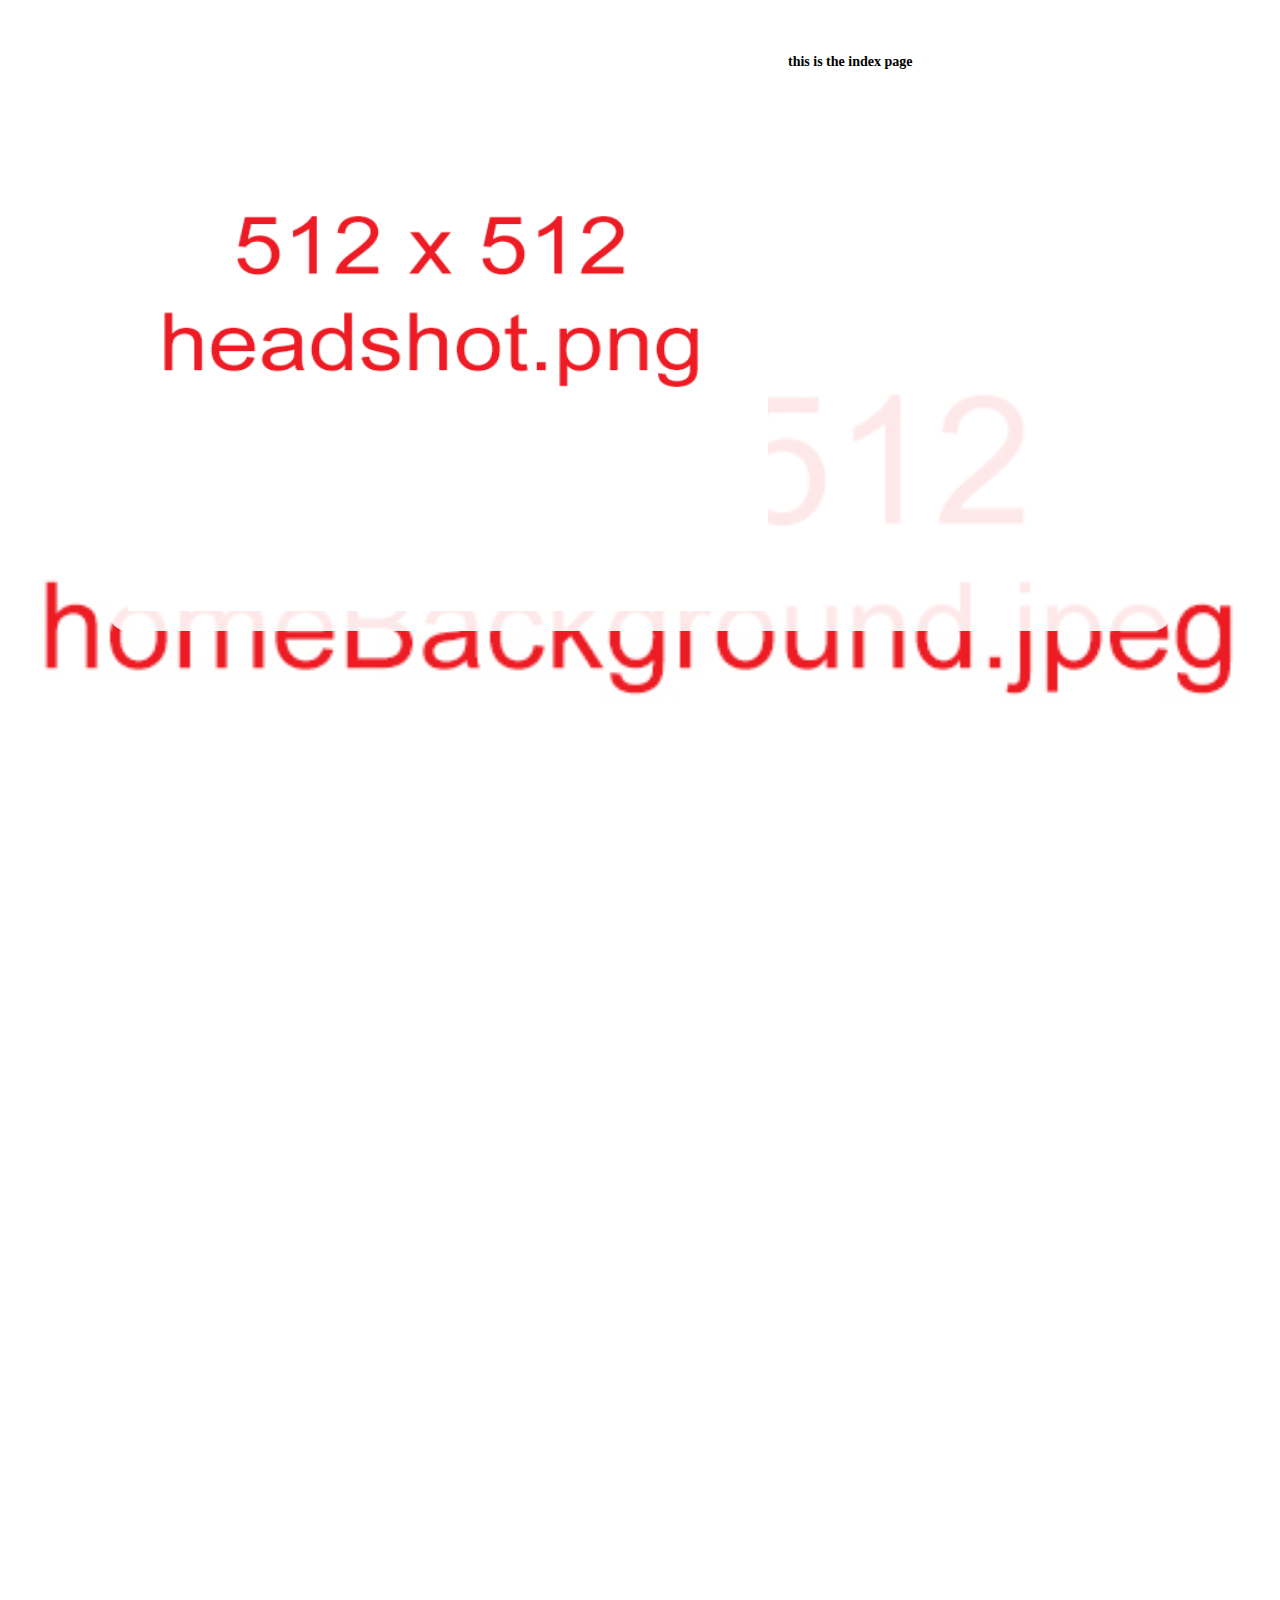
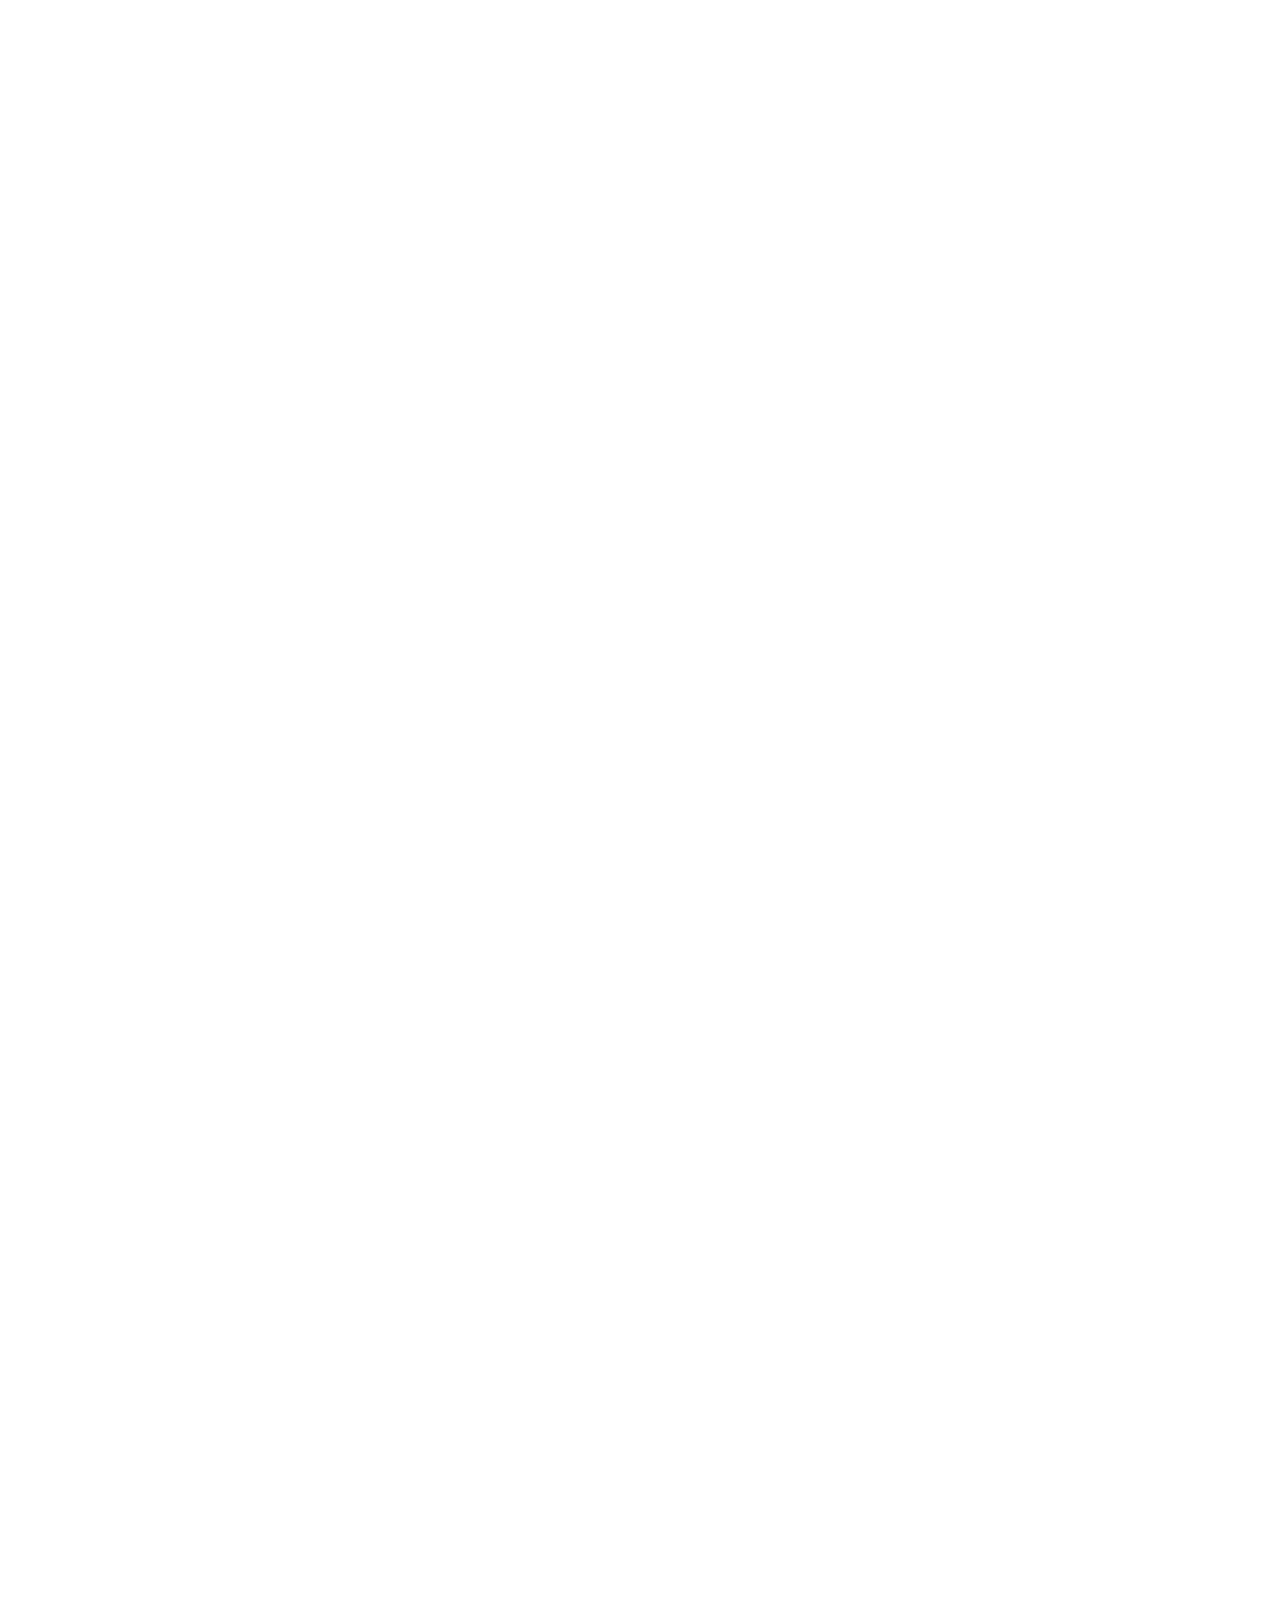
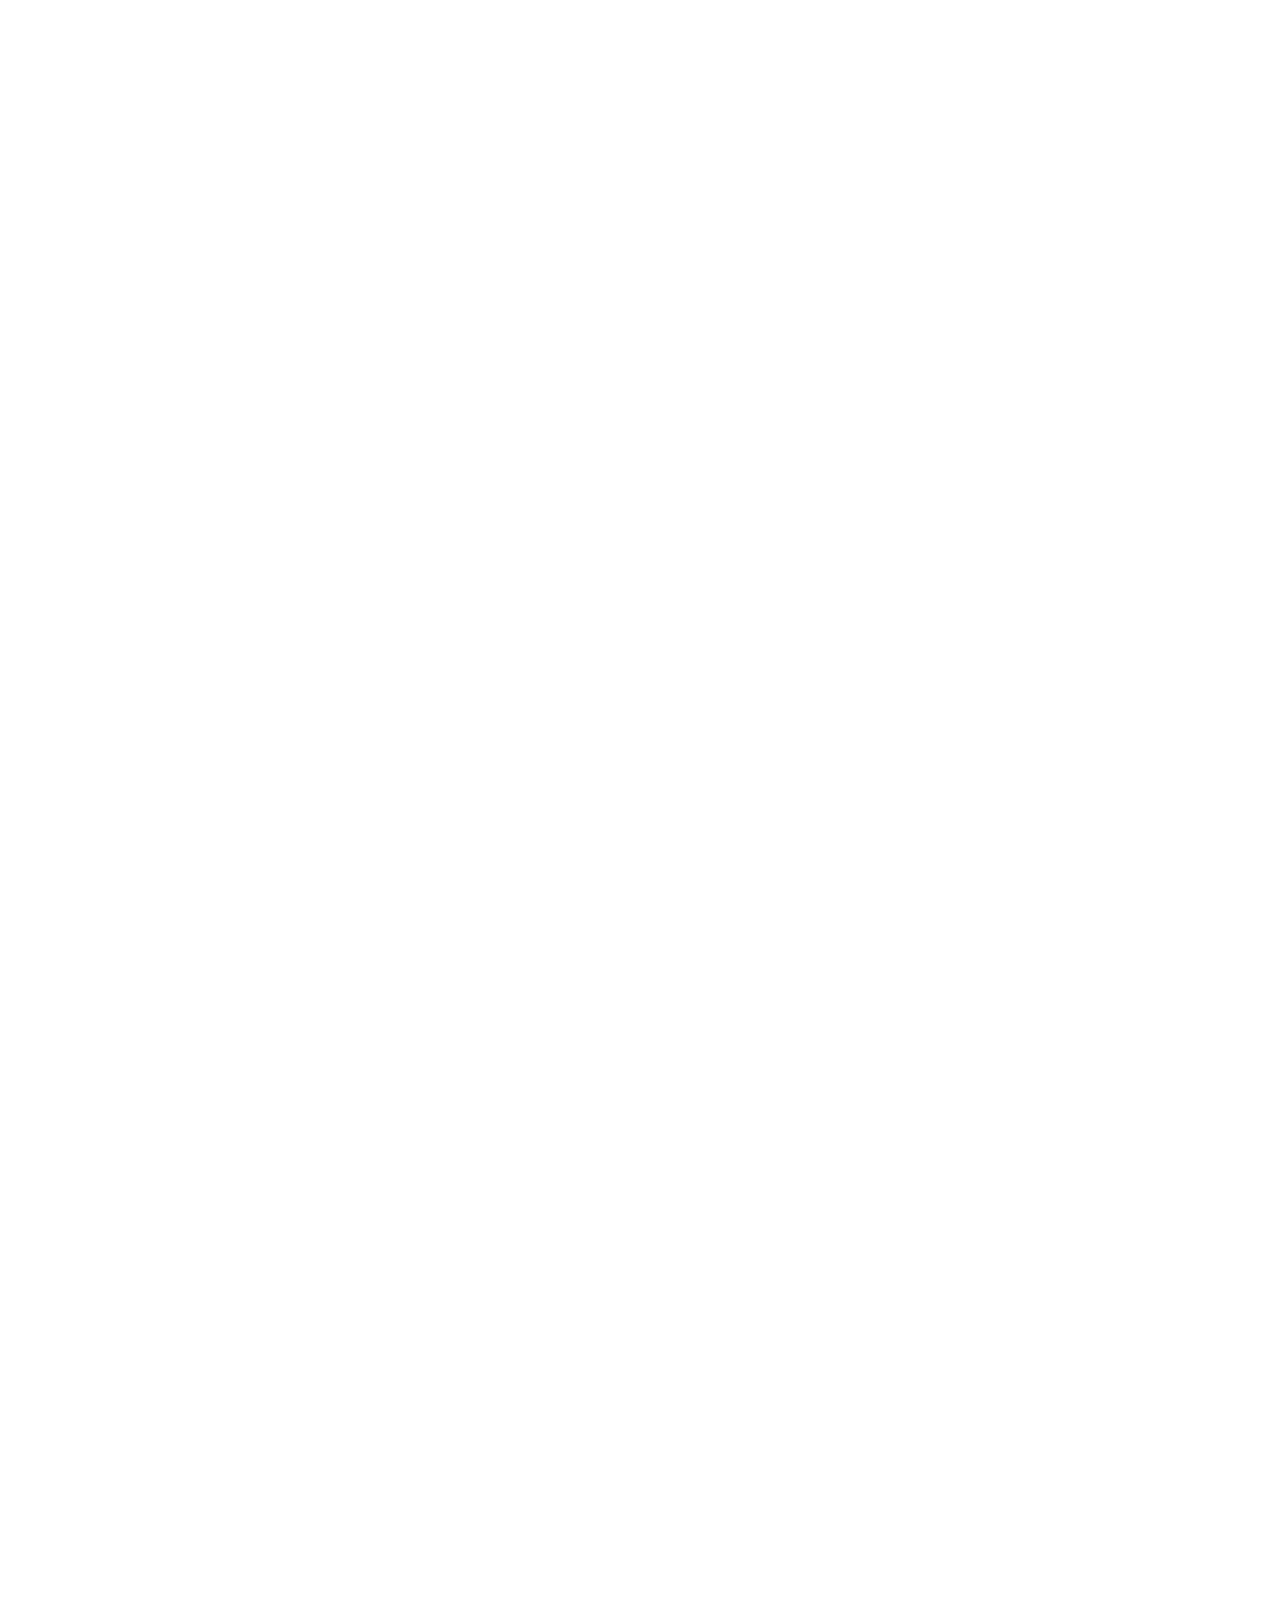
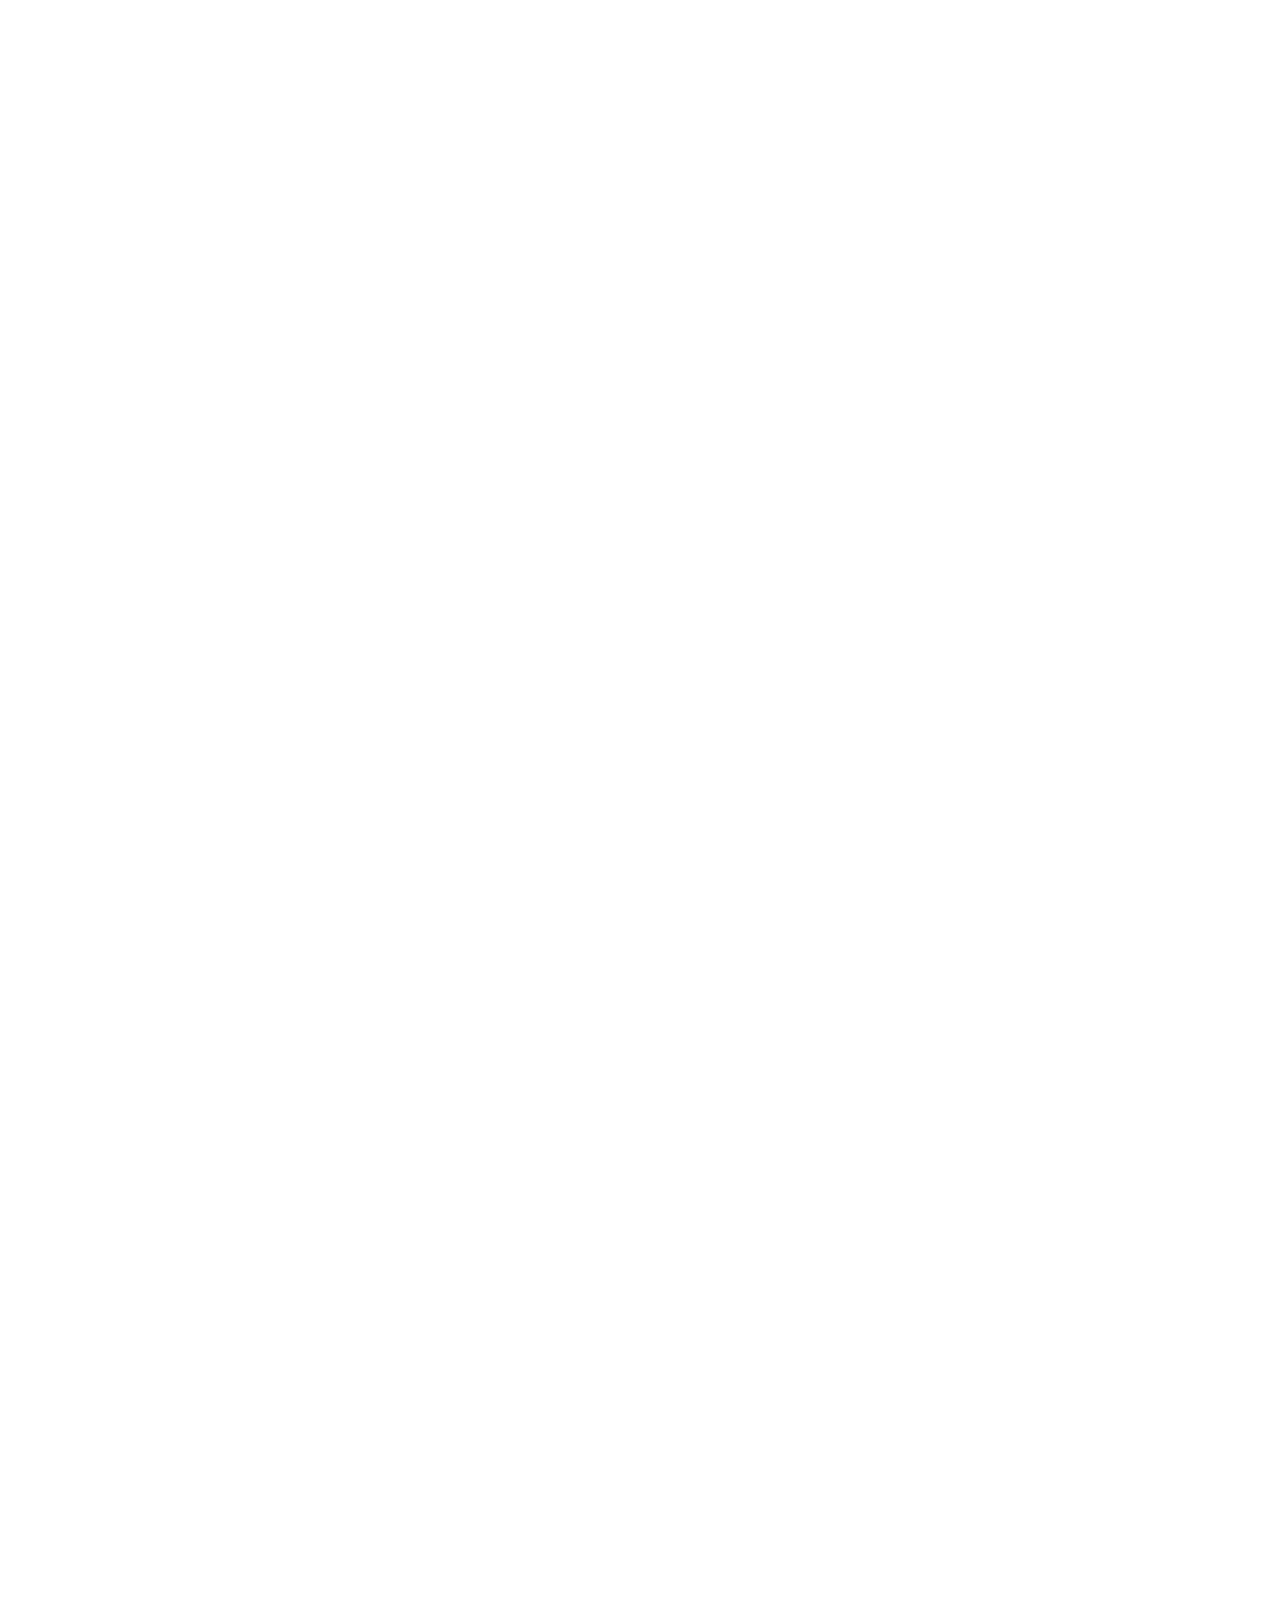
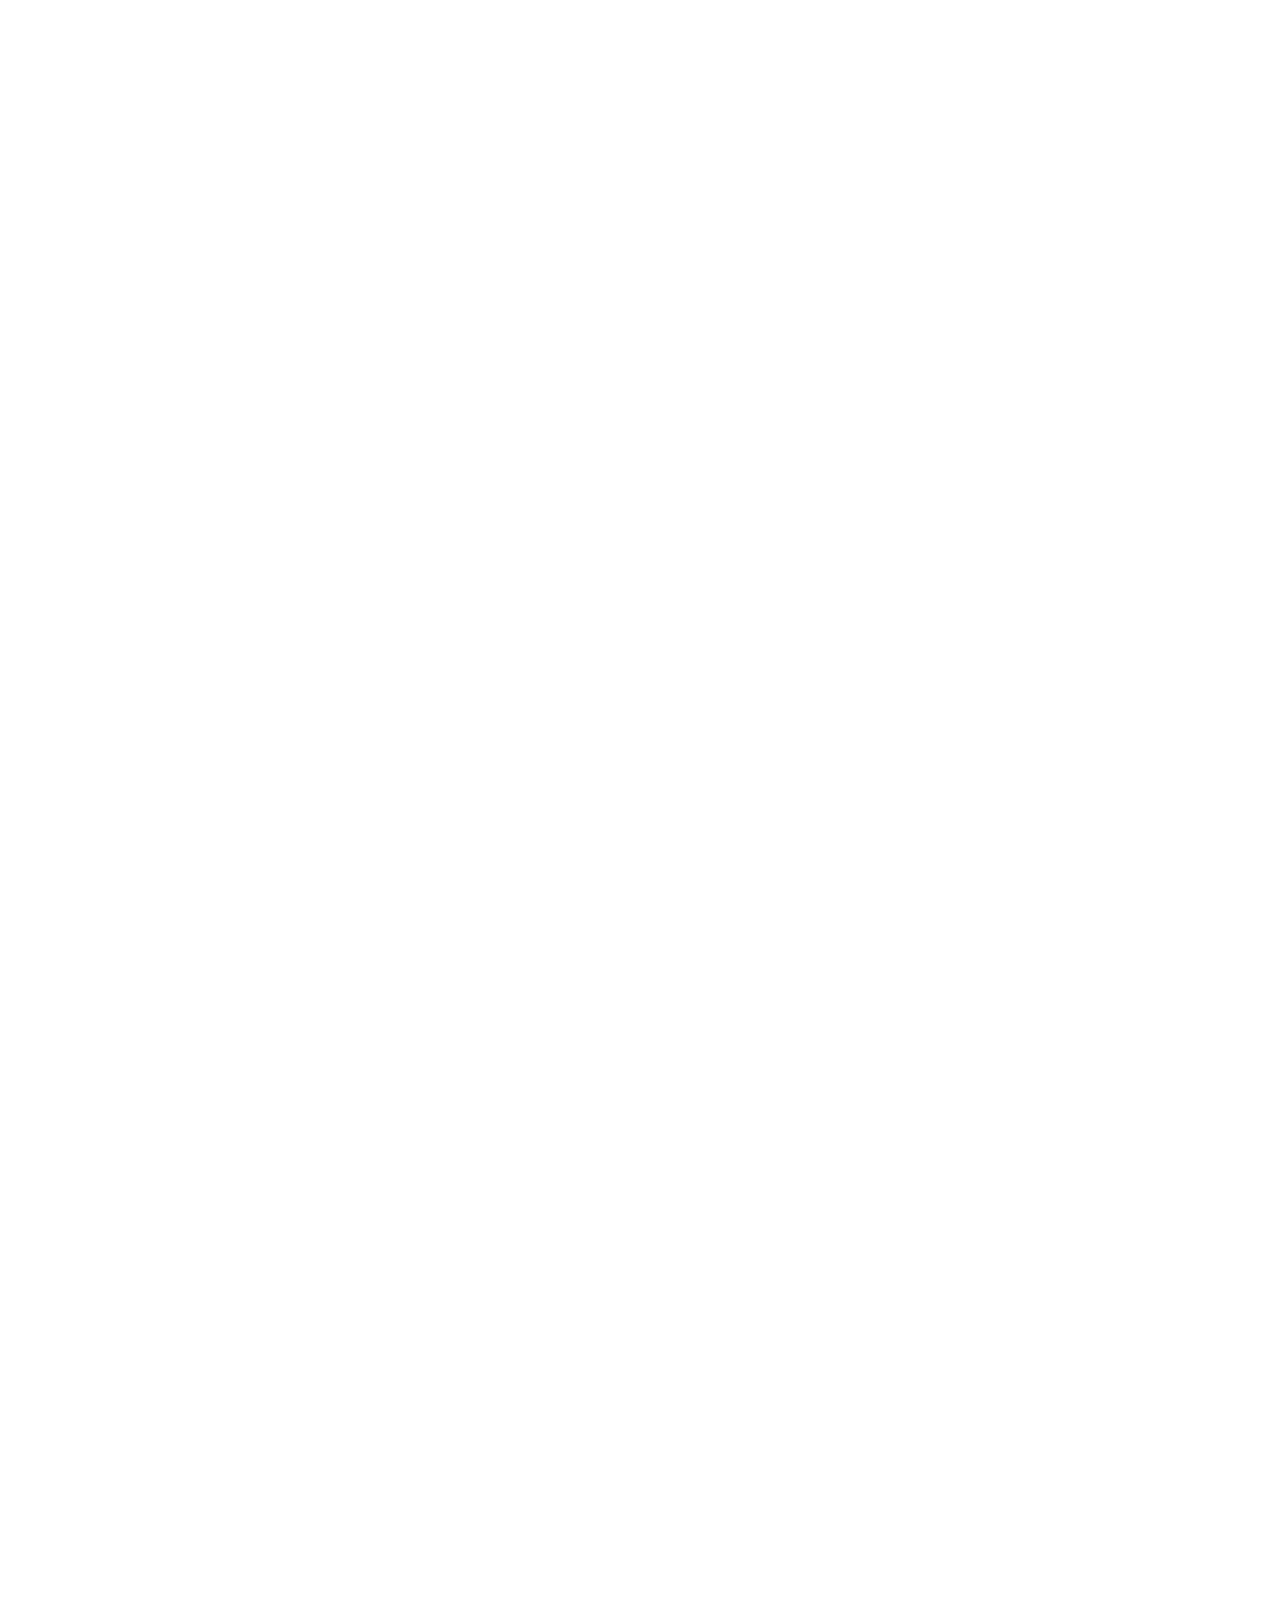
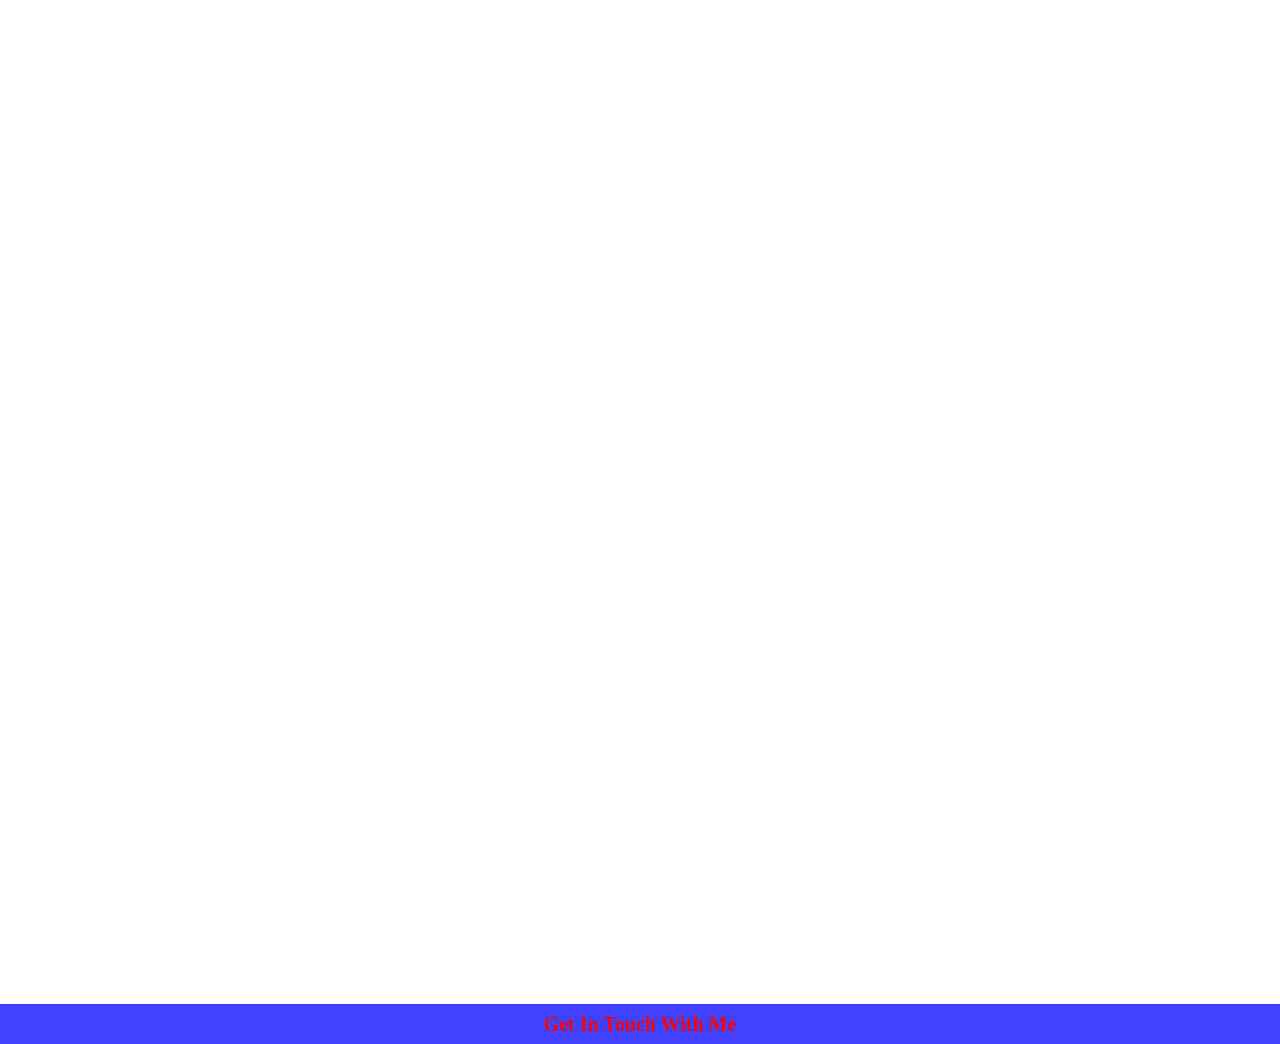
<file: index.html>
<!DOCTYPE html>
<html lang="EN">
    <head>
        
        <meta charset="UTF-8">
        <meta name="viewport" content="width=device-width, initial-scale=1">

        <title>All About Me</title>

        <link rel="stylesheet" type="text/css" href="styles.css" />

        <style>

            .contentInner2 { height : 571px; }

            .background { 
                background : url(img/homeBackground.jpg);
                background-size : cover;
            }

            .headshot {
                float : left;
                padding-right : 20px;
            }

        </style>

        <script 
            src="app.js" 
            type="text/javascript" 
            charset="utf-8">
        </script>
        
        <script>app.currentPage = "home"; </script>

    </head>

    <body onload="app.start();">

        <div id="content" class="content background">
            <div class="contentInner contentInner2">
                <img src="img/headshot.png" alt="Frank W. Zammetti" width="640" height="571" class="headshot" />
                   <p>this is the index page</p>
            </div>
        </div>
           
    </body>
</html>
</file>
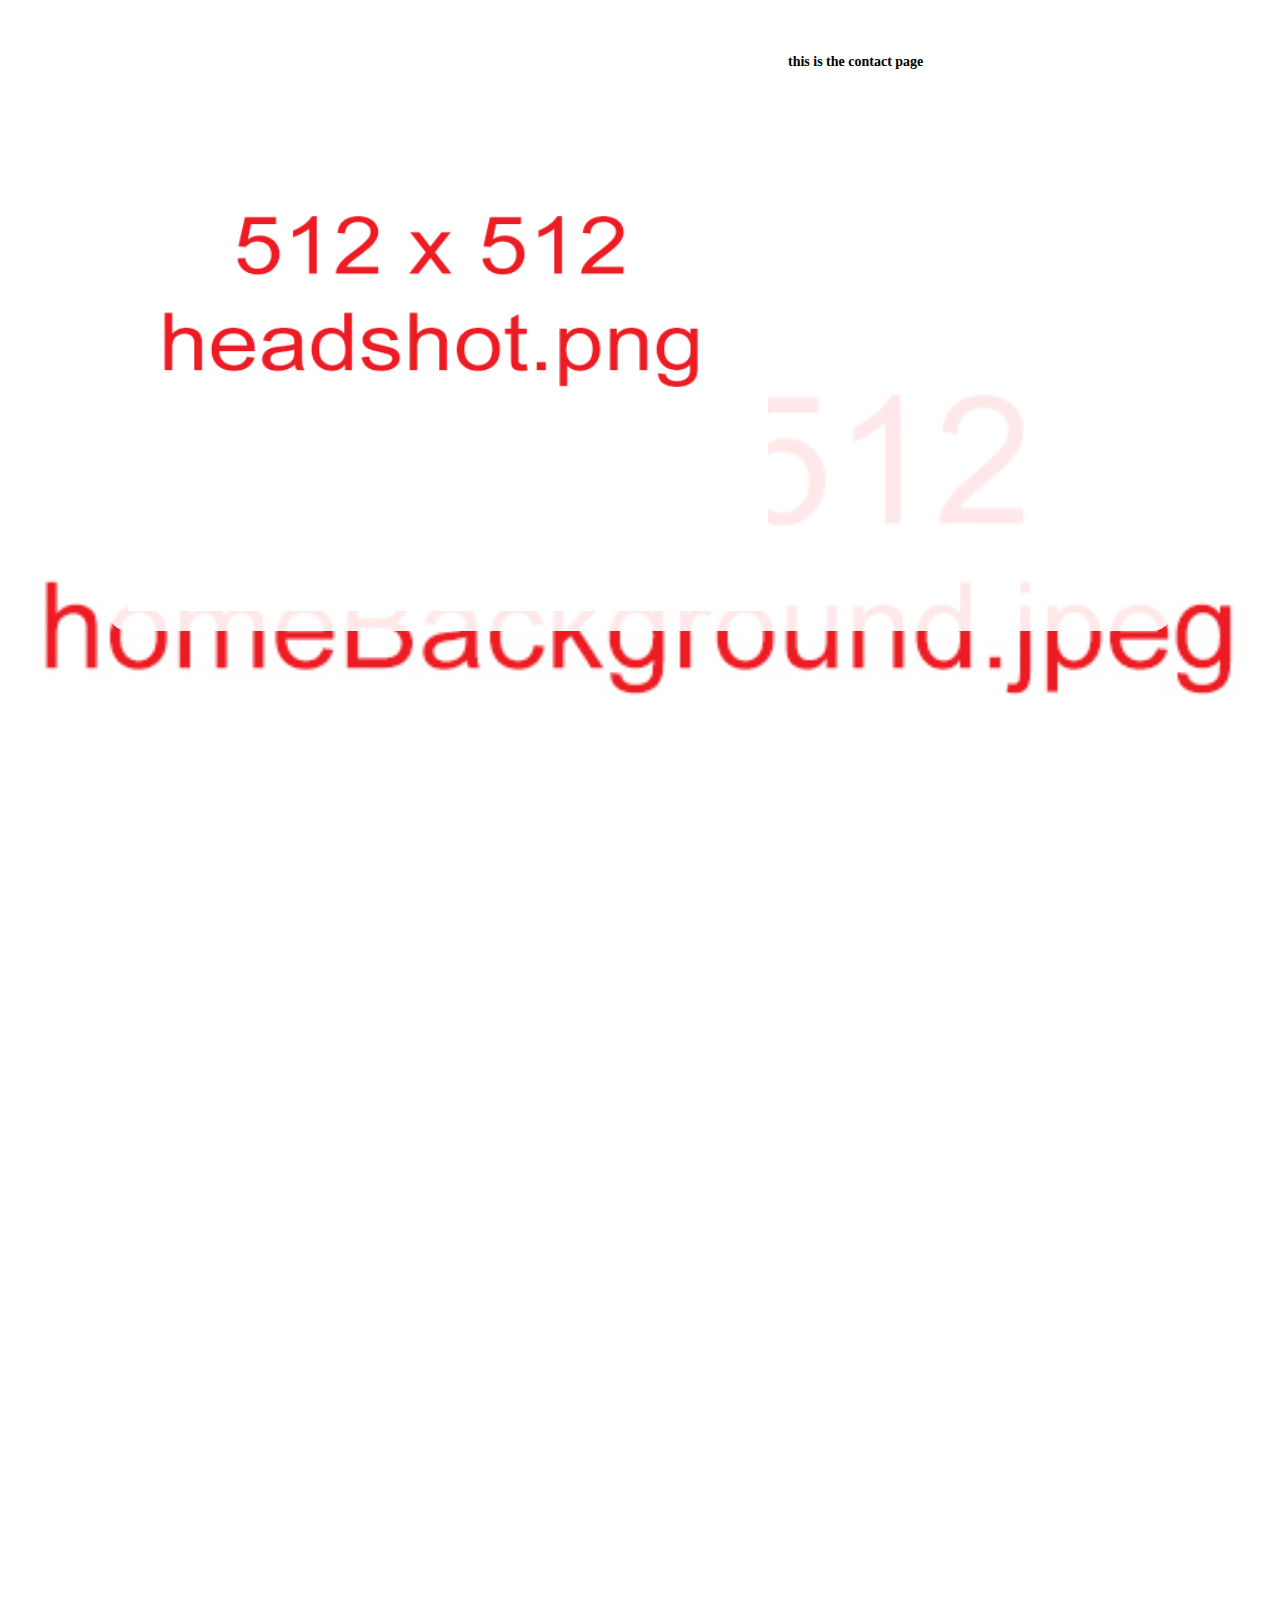
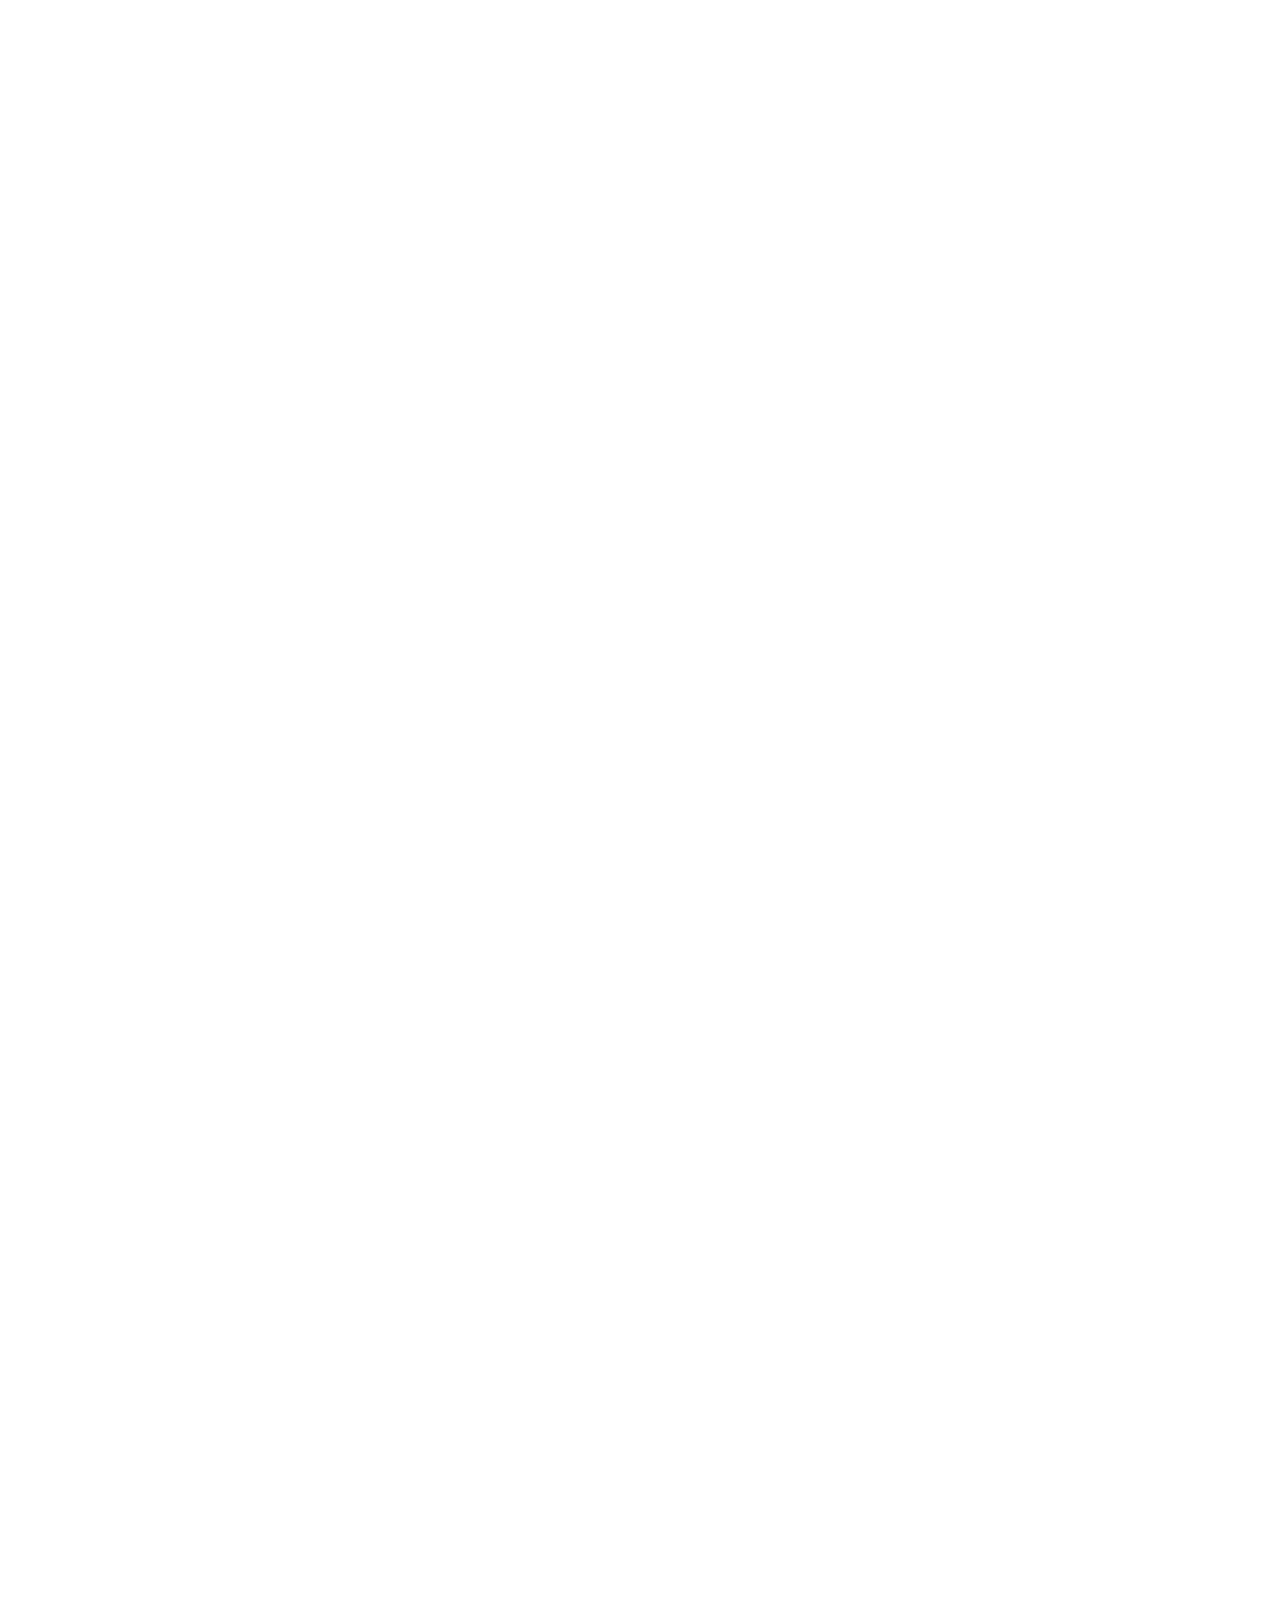
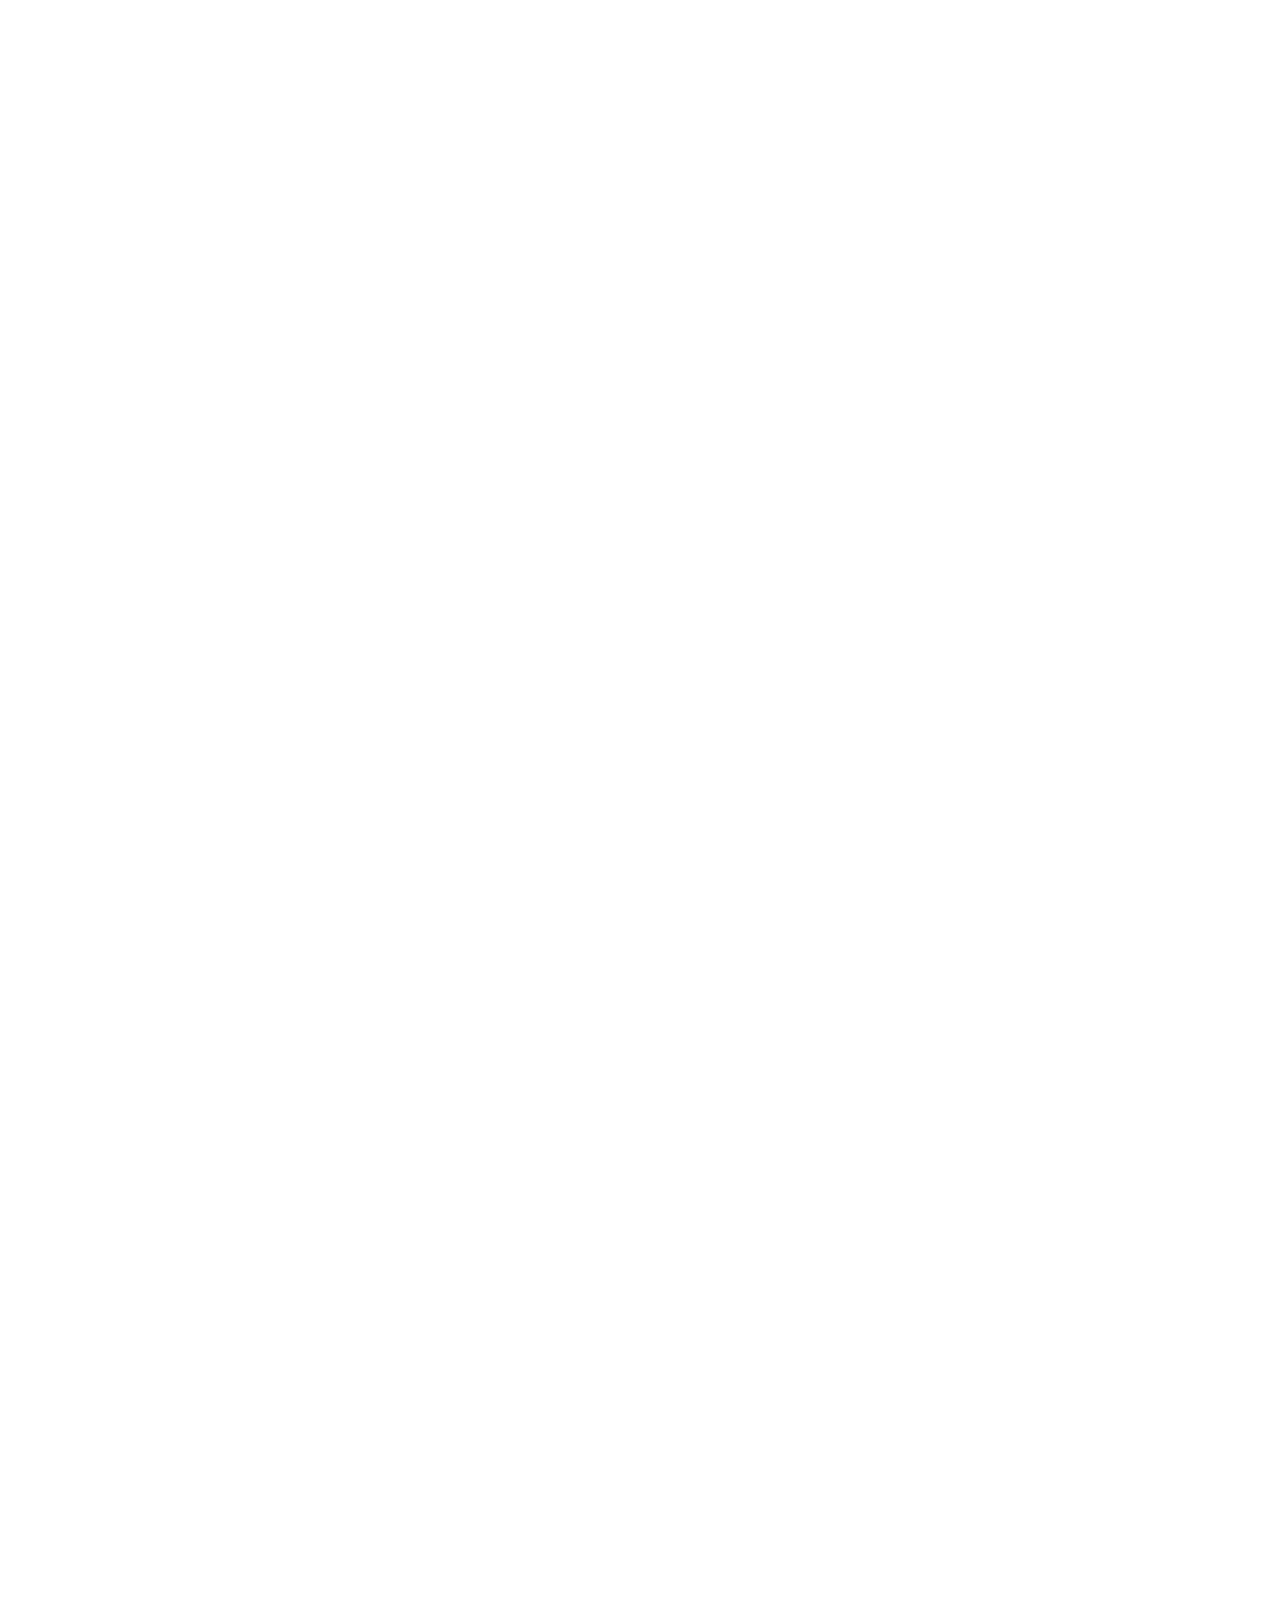
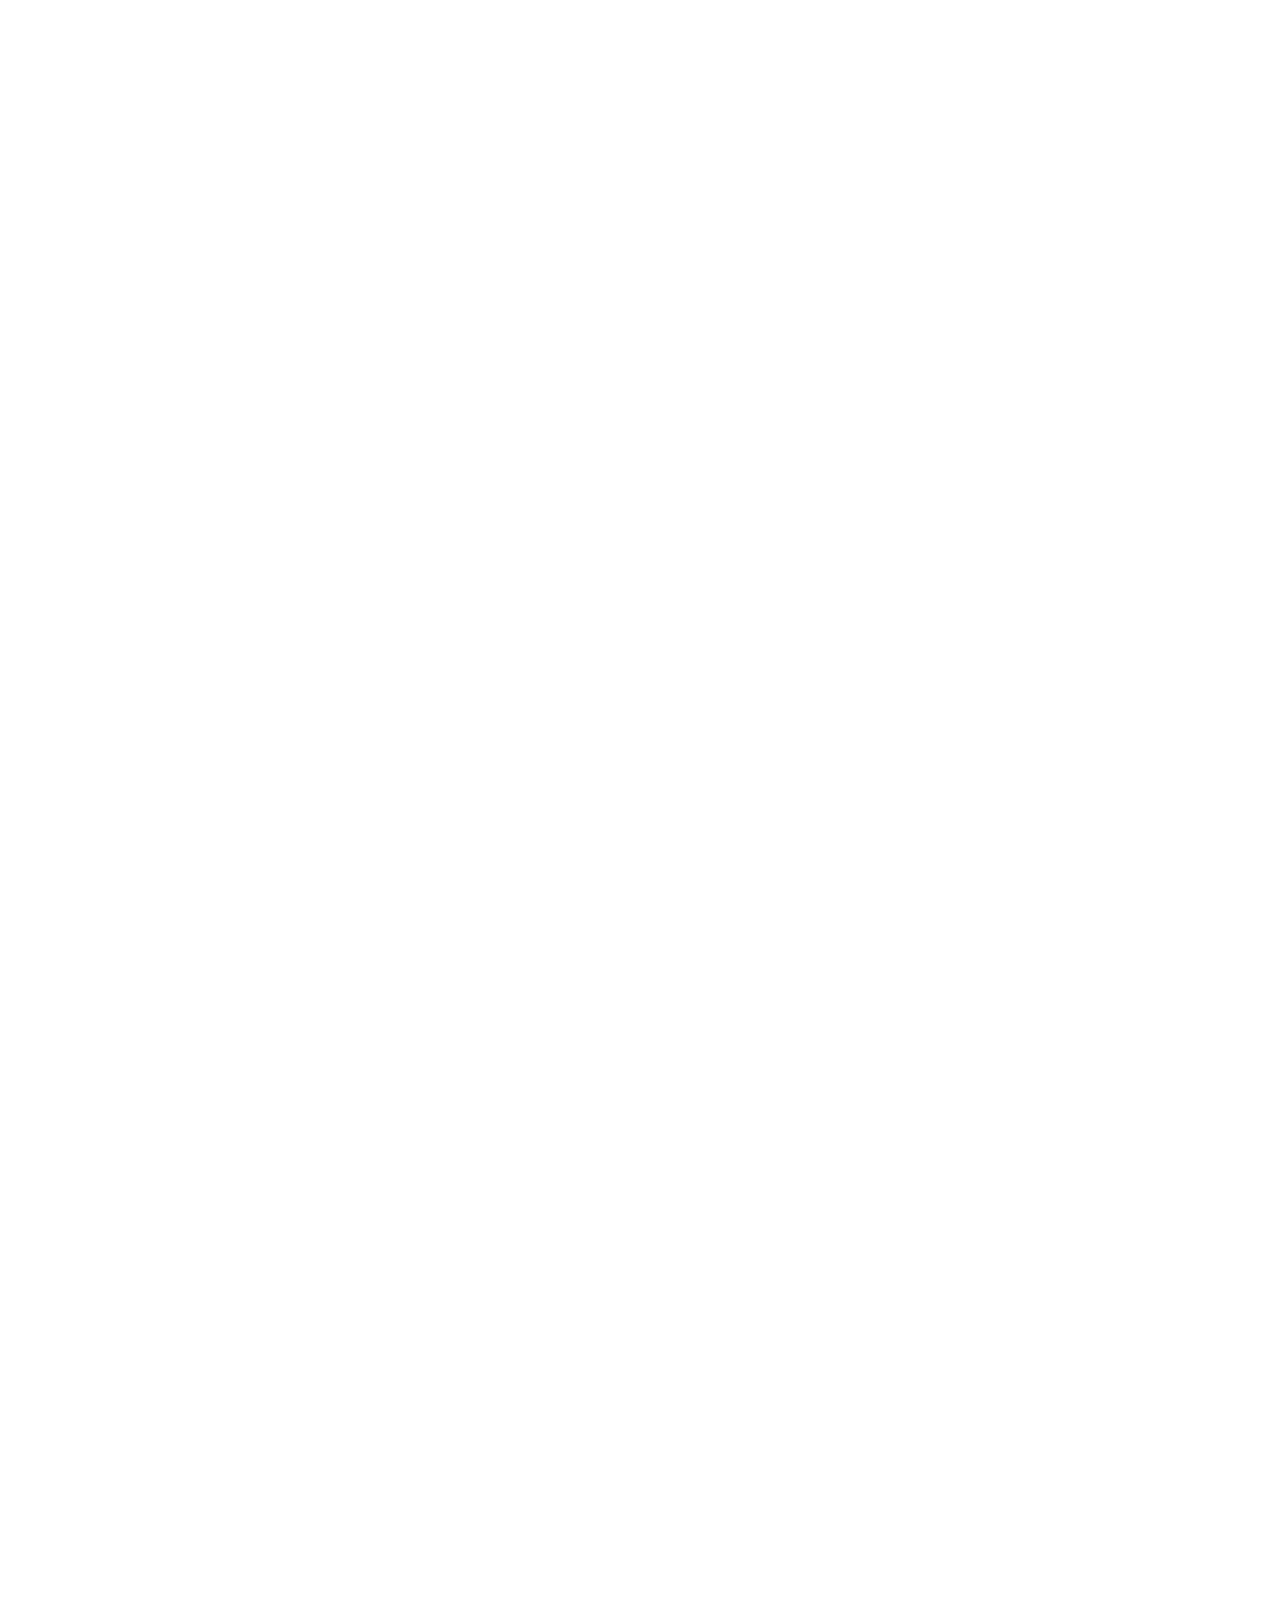
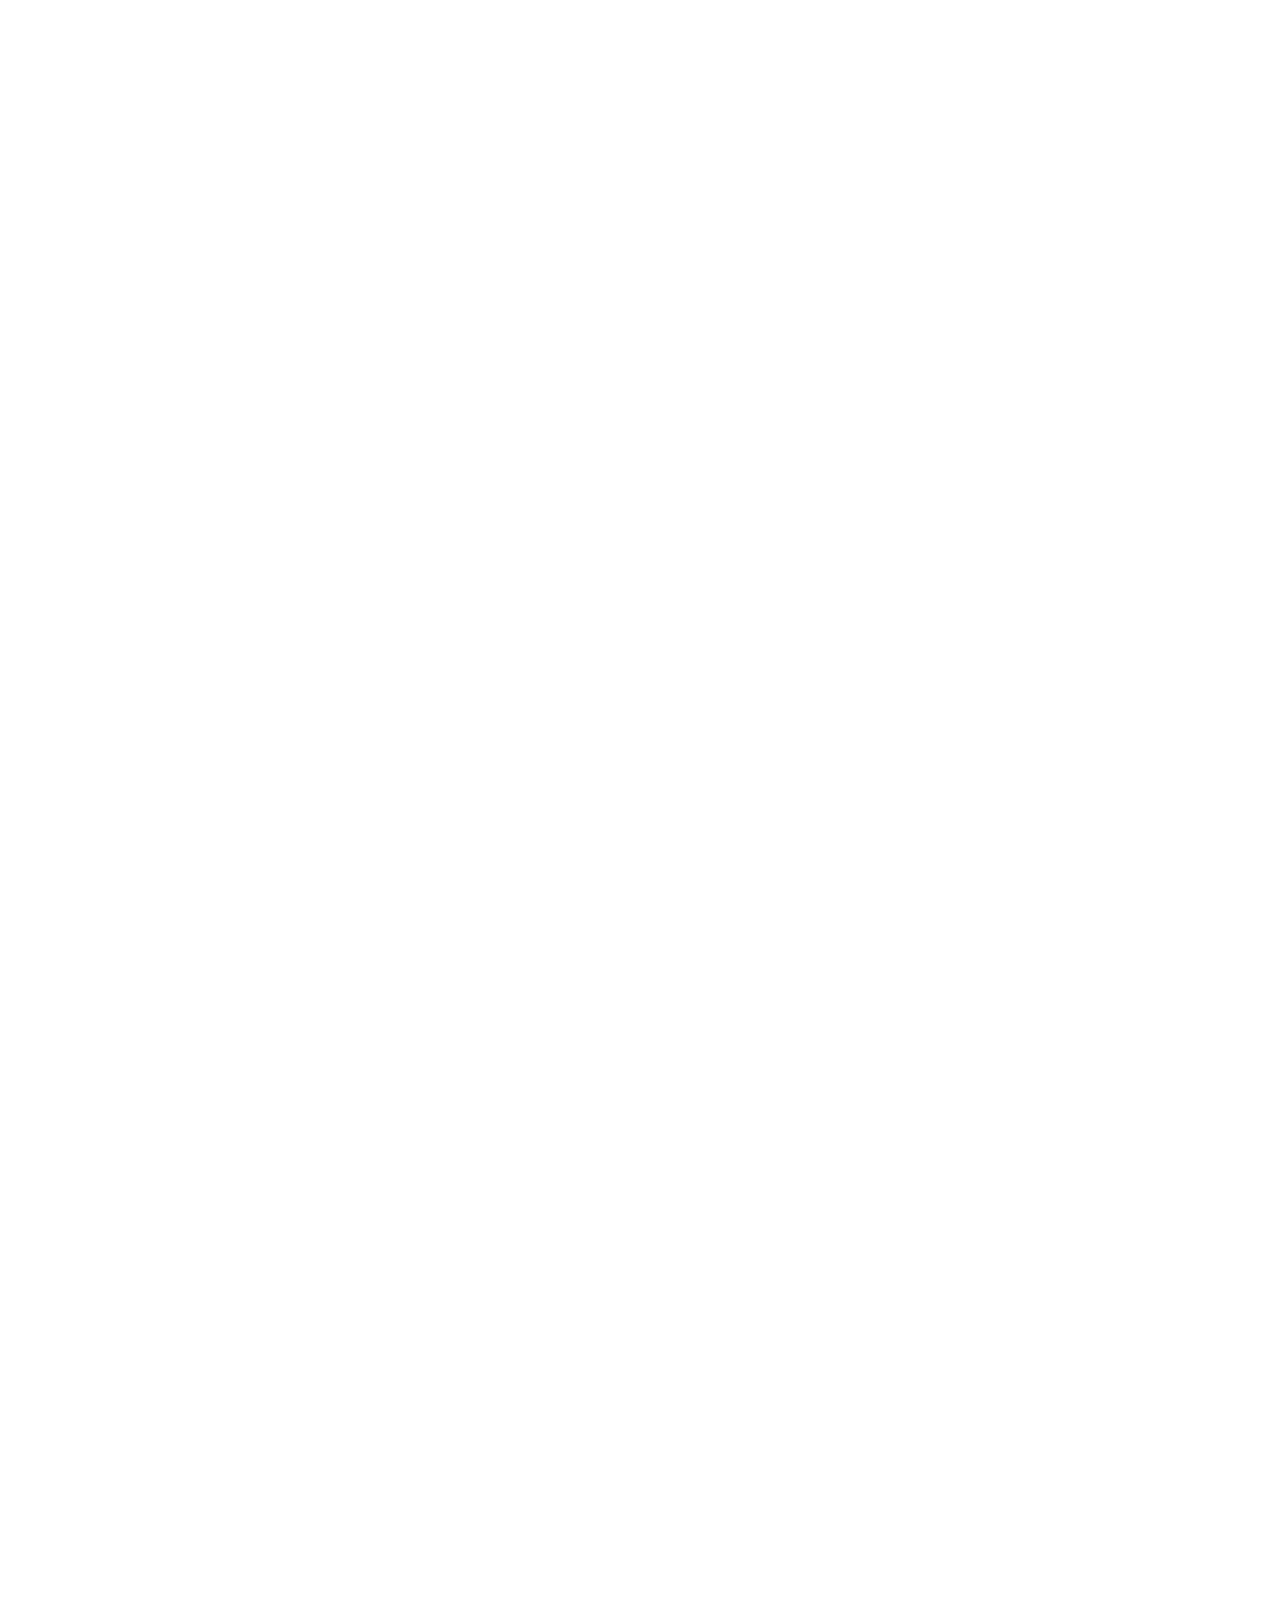
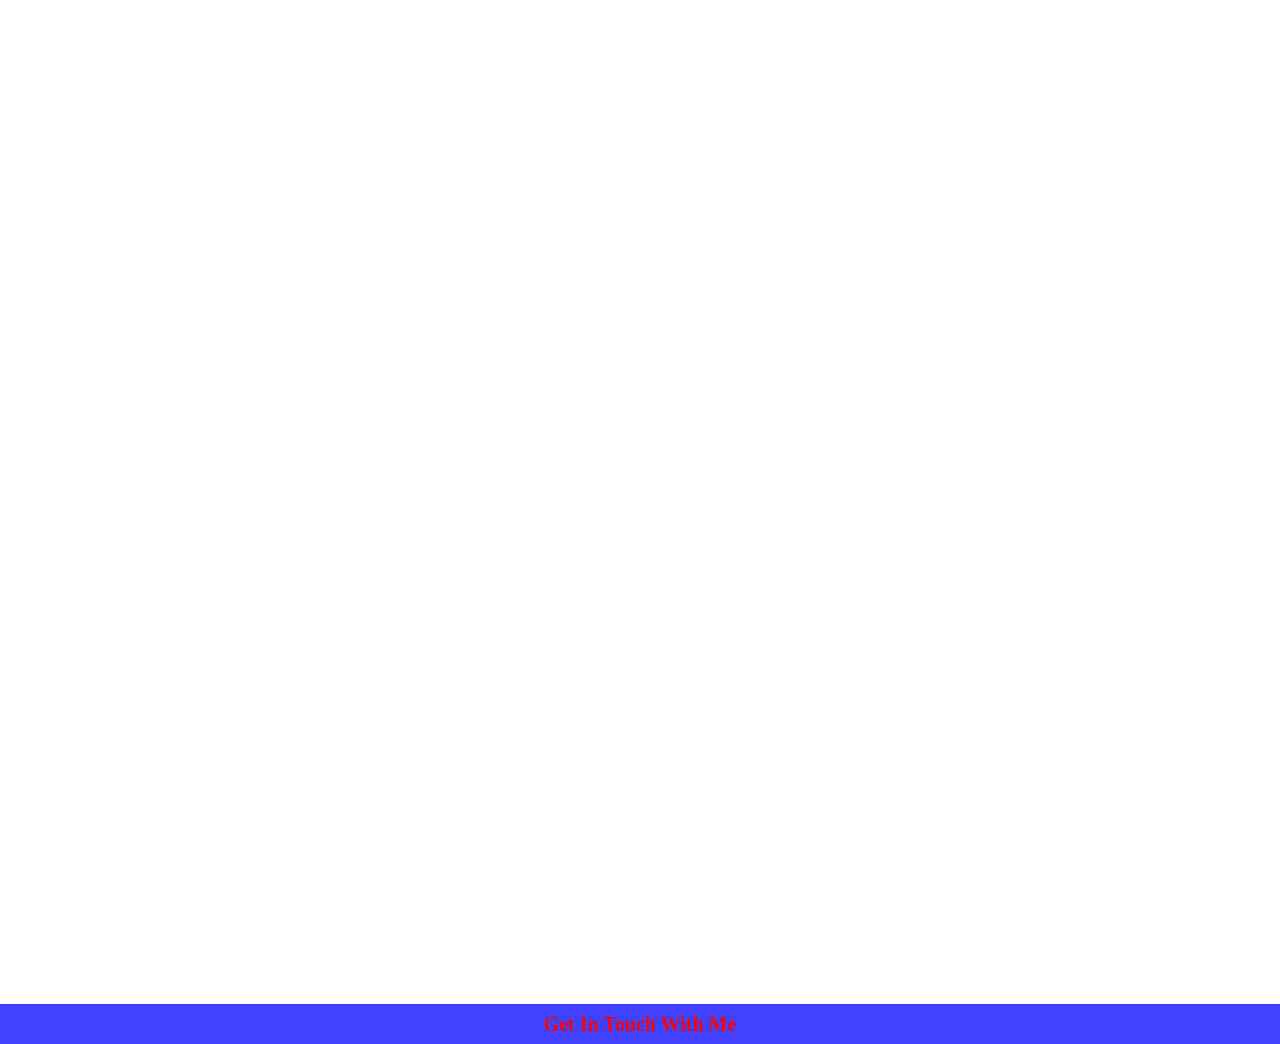
<file: contactMe.html>
<!DOCTYPE html>
<html lang="EN">
    <head>
        
        <meta charset="UTF-8">
        <meta name="viewport" content="width=device-width, initial-scale=1">

        <title>All About Me</title>

        <link rel="stylesheet" type="text/css" href="styles.css" />

        <style>

            .contentInner2 { height : 571px; }

            .background { 
                background : url(img/homeBackground.jpg);
                background-size : cover;
            }

            .headshot {
                float : left;
                padding-right : 20px;
            }

        </style>

        <script 
            src="app.js" 
            type="text/javascript" 
            charset="utf-8">
        </script>
        
        <script>app.currentPage = "home"; </script>

    </head>

    <body onload="app.start();">

        <div id="content" class="content background">
            <div class="contentInner contentInner2">
                <img src="img/headshot.png" alt="Frank W. Zammetti" width="640" height="571" class="headshot" />
                   <p>this is the contact page</p>
            </div>
        </div>
           
    </body>
</html>
</file>
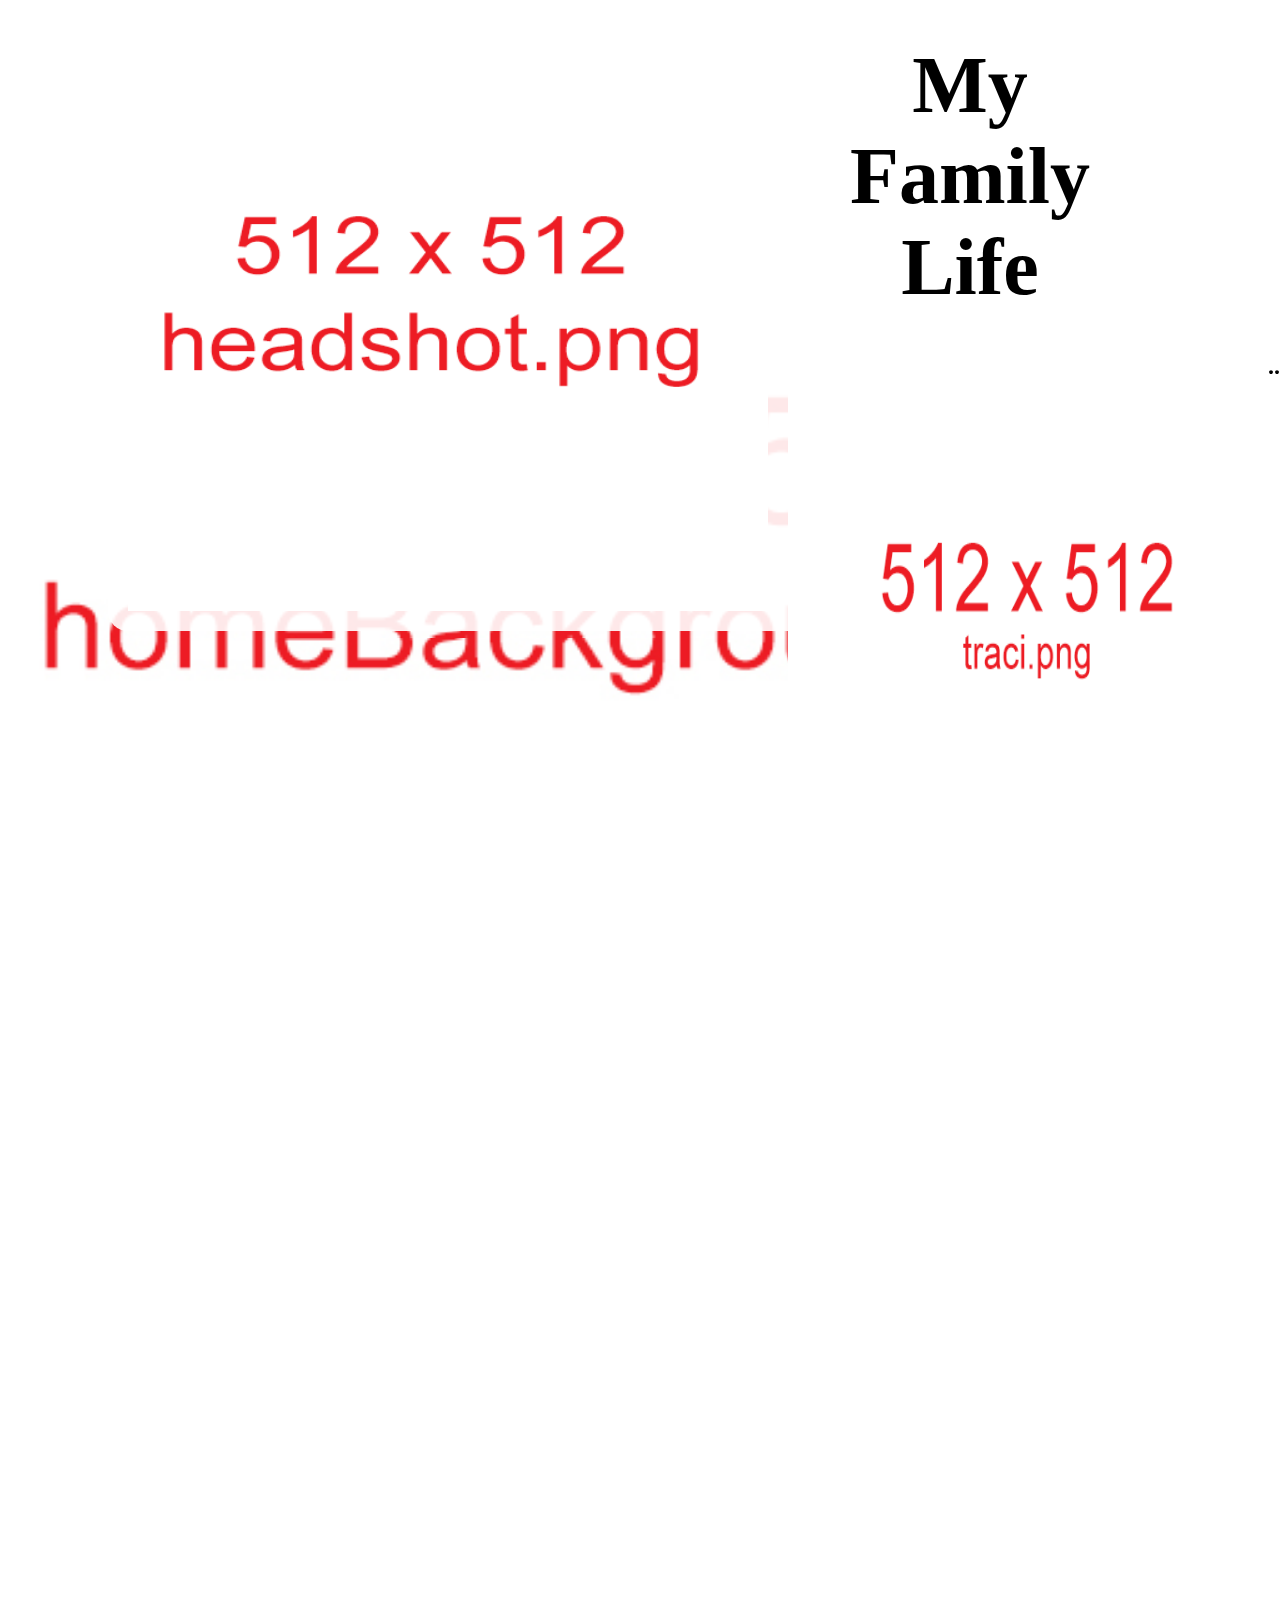
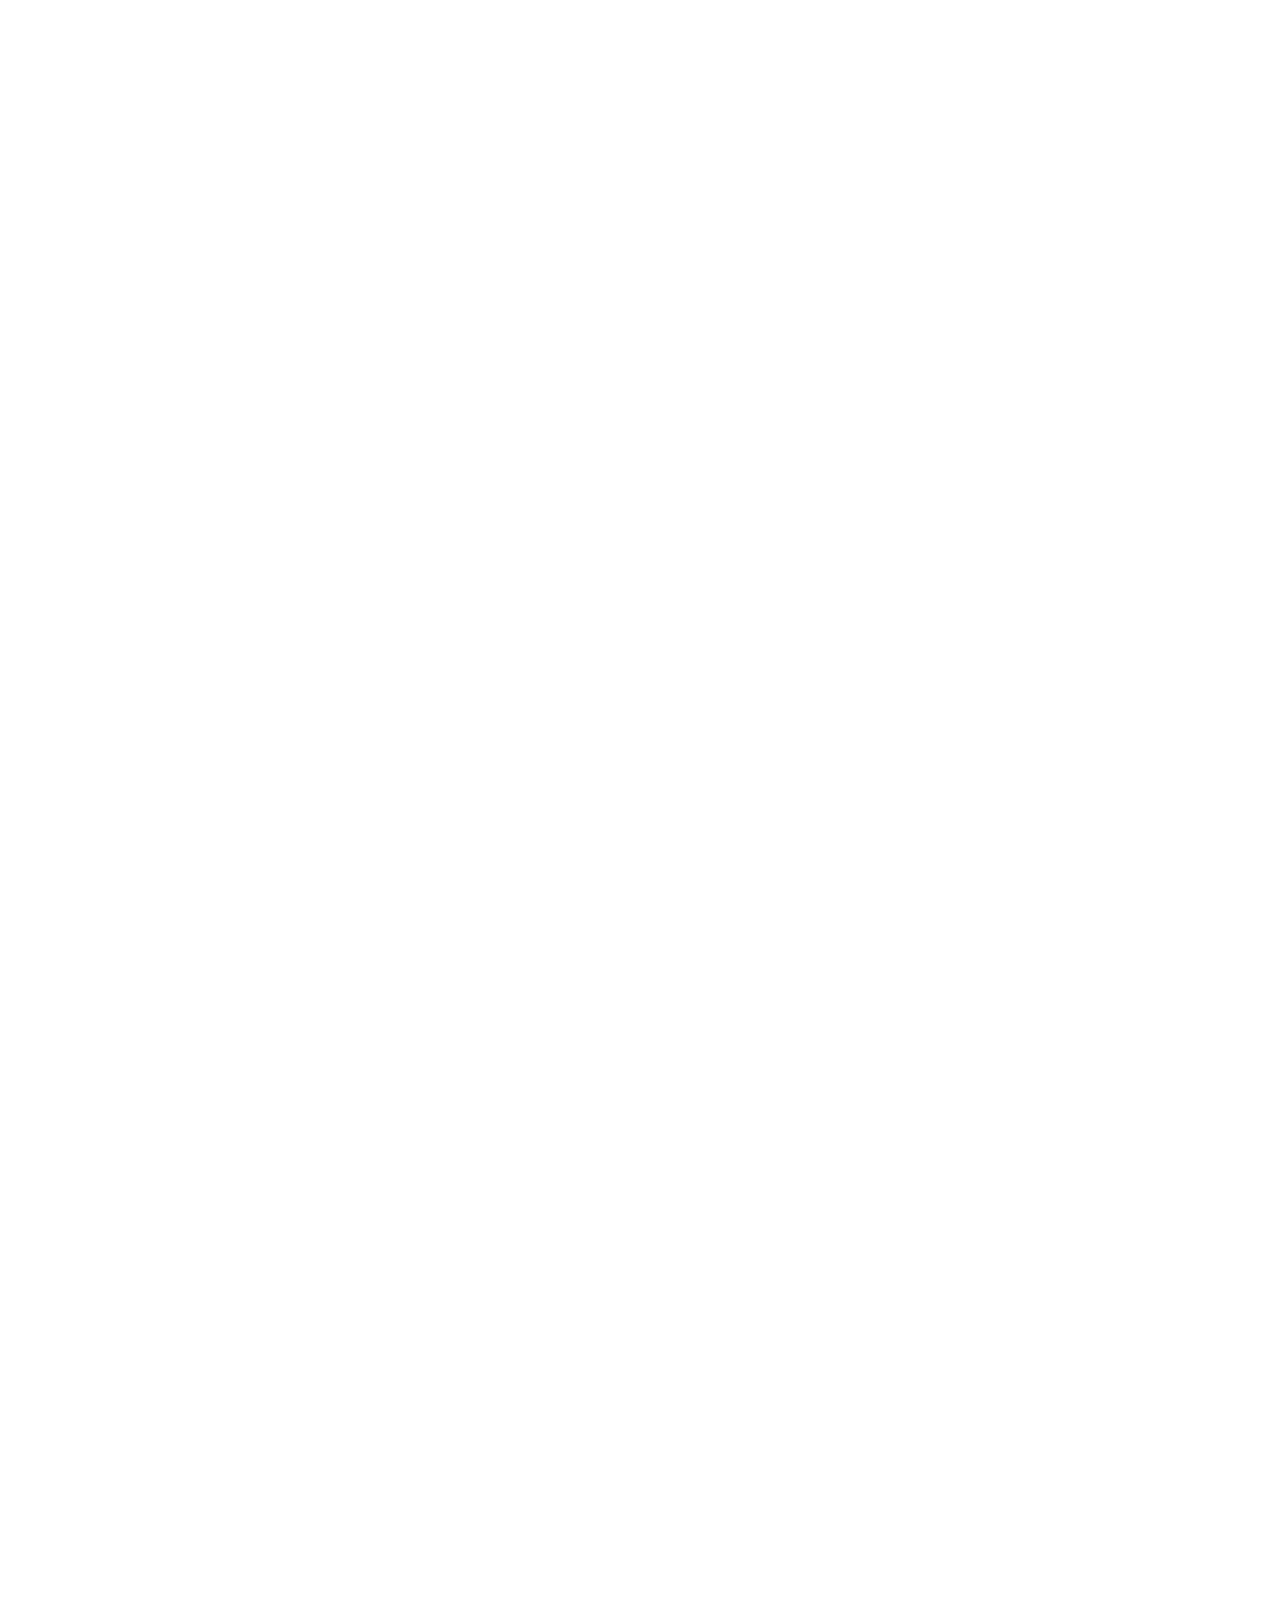
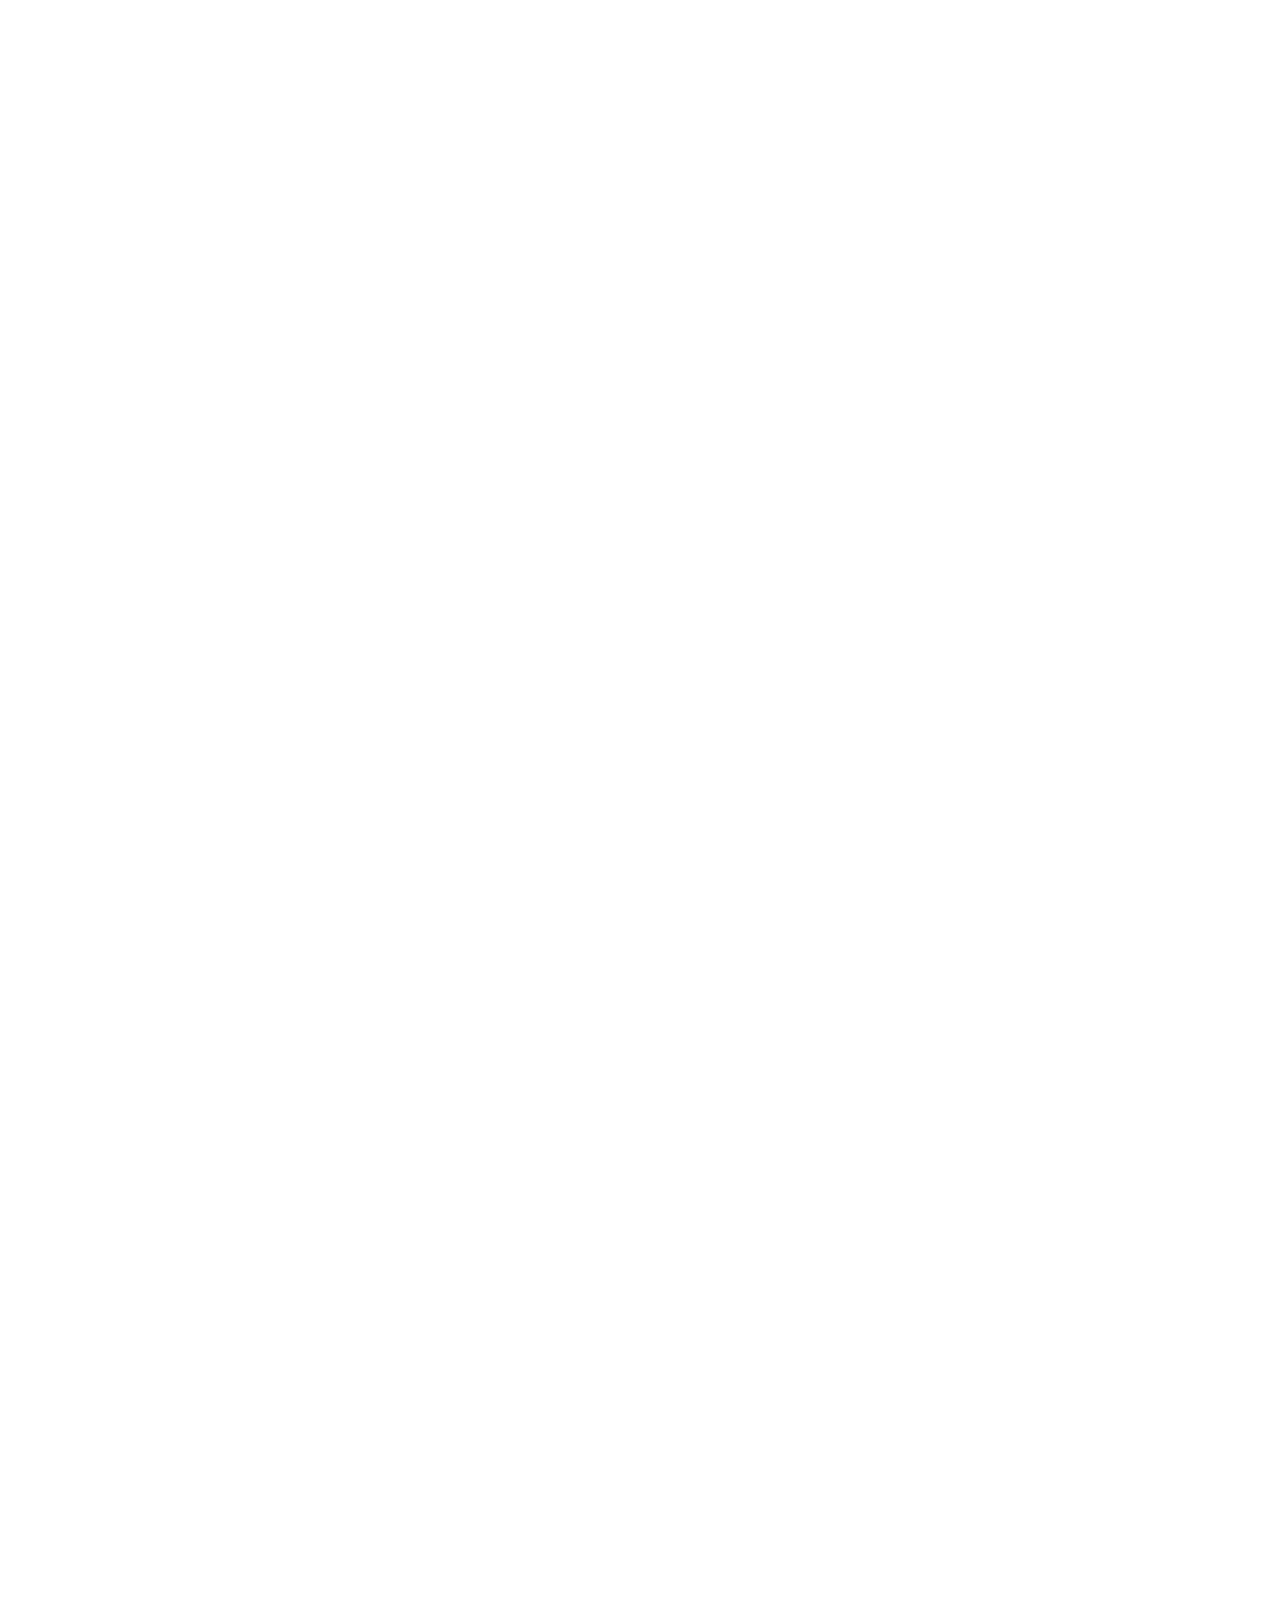
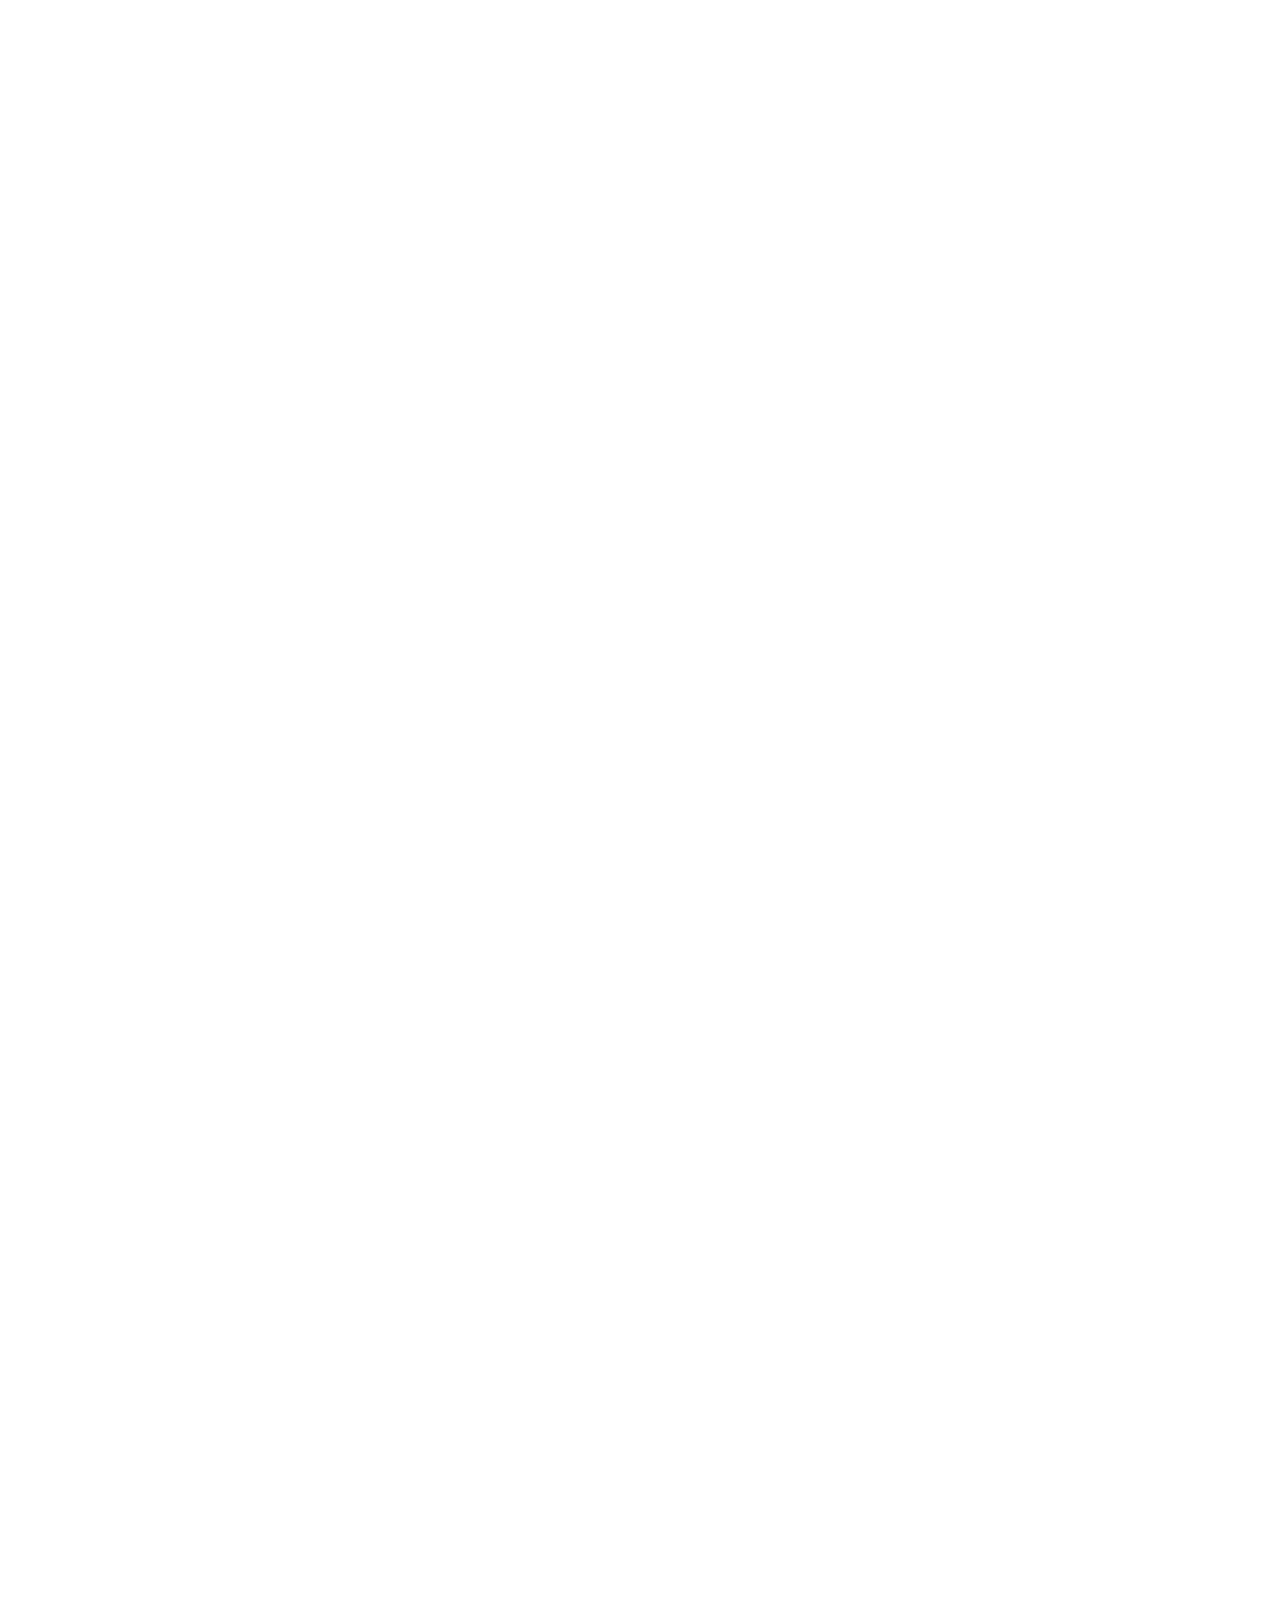
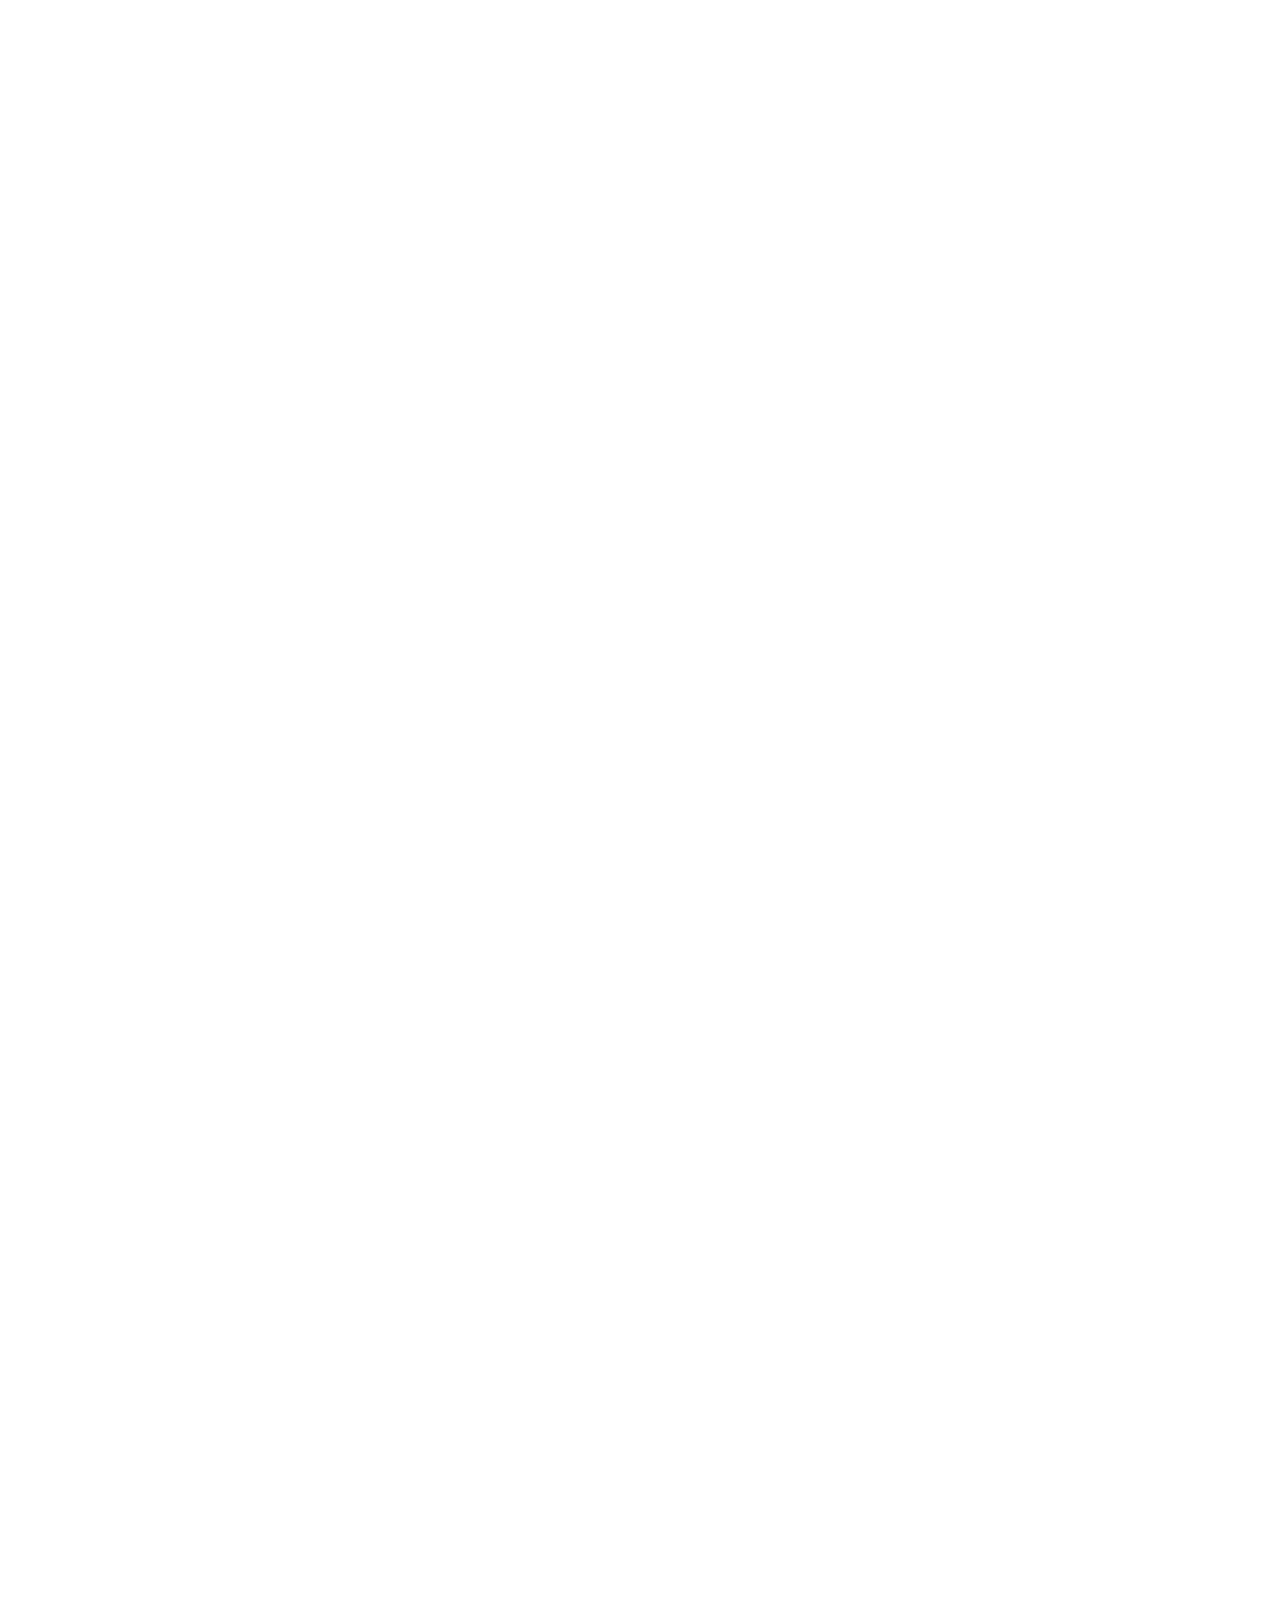
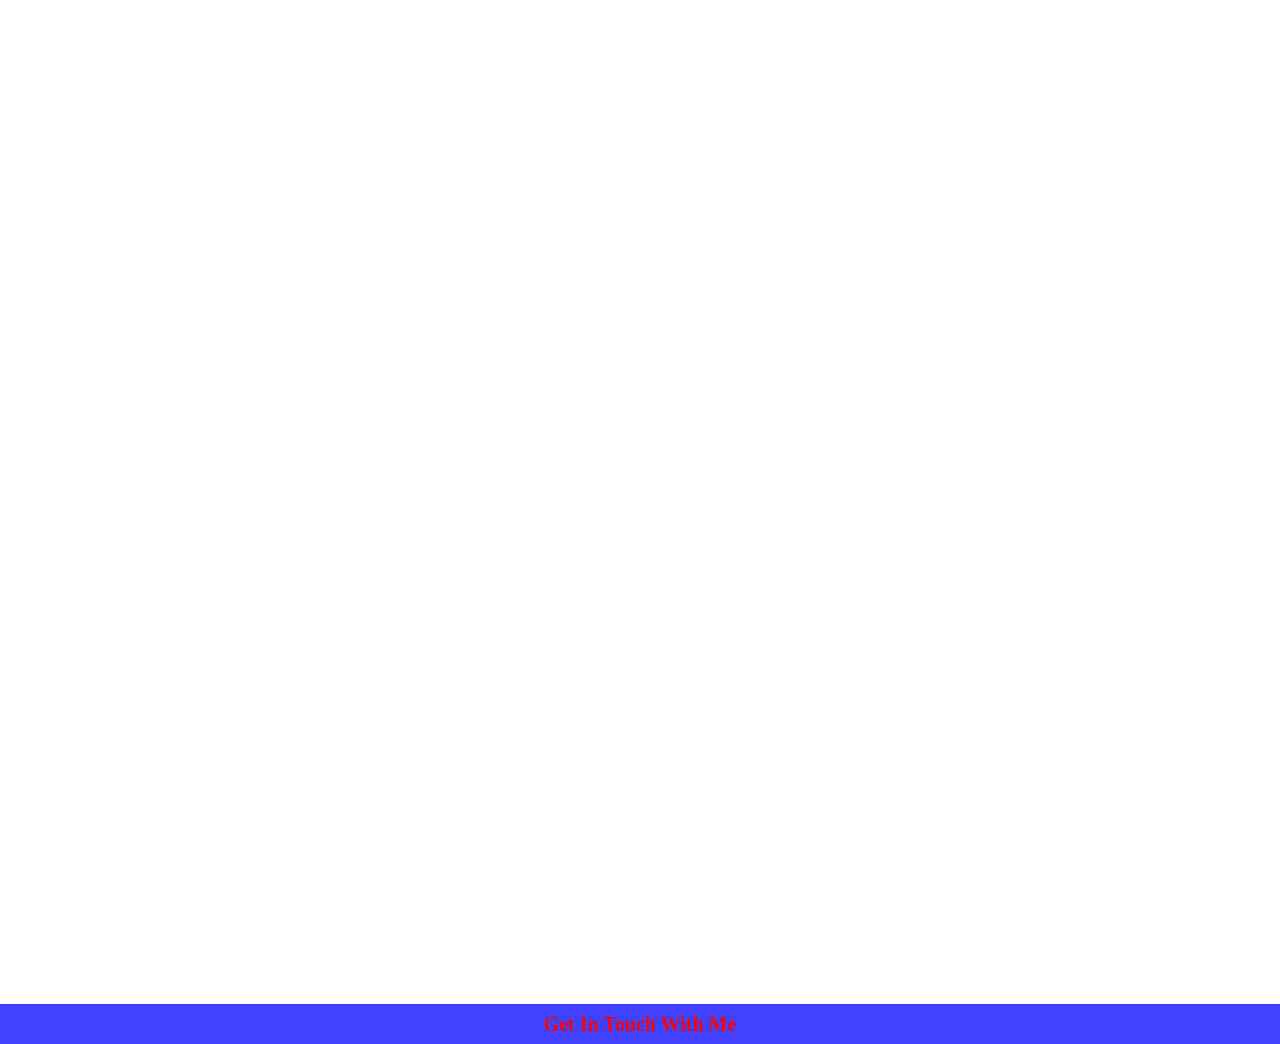
<file: myFamily.html>
<!DOCTYPE html>
<html lang="EN">
    <head>
        
        <meta charset="UTF-8">
        <meta name="viewport" content="width=device-width, initial-scale=1">

        <title>All About Me</title>

        <link rel="stylesheet" type="text/css" href="styles.css" />

        <style>

            .contentInner2 { height : 571px; }

            .background { 
                background : url(img/homeBackground.jpg);
                background-size : cover;
            }

            .headshot {
                float : left;
                padding-right : 20px;
            }

        </style>

        <script 
            src="app.js" 
            type="text/javascript" 
            charset="utf-8">
        </script>
        
        <script>app.currentPage = "home"; </script>

    </head>

    <body onload="app.start();">

        <div id="content" class="content background">
            <div class="contentInner contentInner2">
                <img src="img/headshot.png" alt="Frank W. Zammetti" width="640" height="571" class="headshot" />
                   <div class="pageHeader">My Family Life</div>
                   <div class="familyContainer">
                       <div class="traciPic"><img src="img/traci.png" width="480" height="680" alt="Traci"></div>
                       <div class="traciText">
                           ...descriptive text...
                       </div>
                       <div class="andrewPic"><img src="img/andrew.png" width="480" height="680" alt="Andrew"></div>
                       <div class="andrewText">
                        ...descriptive text...
                    </div>
                    <div class="ashleyPic"><img src="img/ashley.png" width="480" height="680" alt="Ashley"></div>
                       <div class="ashleyText">
                        ...descriptive text...
                        <p>this is the myFamily page</p>
                    </div>
                   </div>
            </div>
        </div>
           
    </body>
</html>
</file>
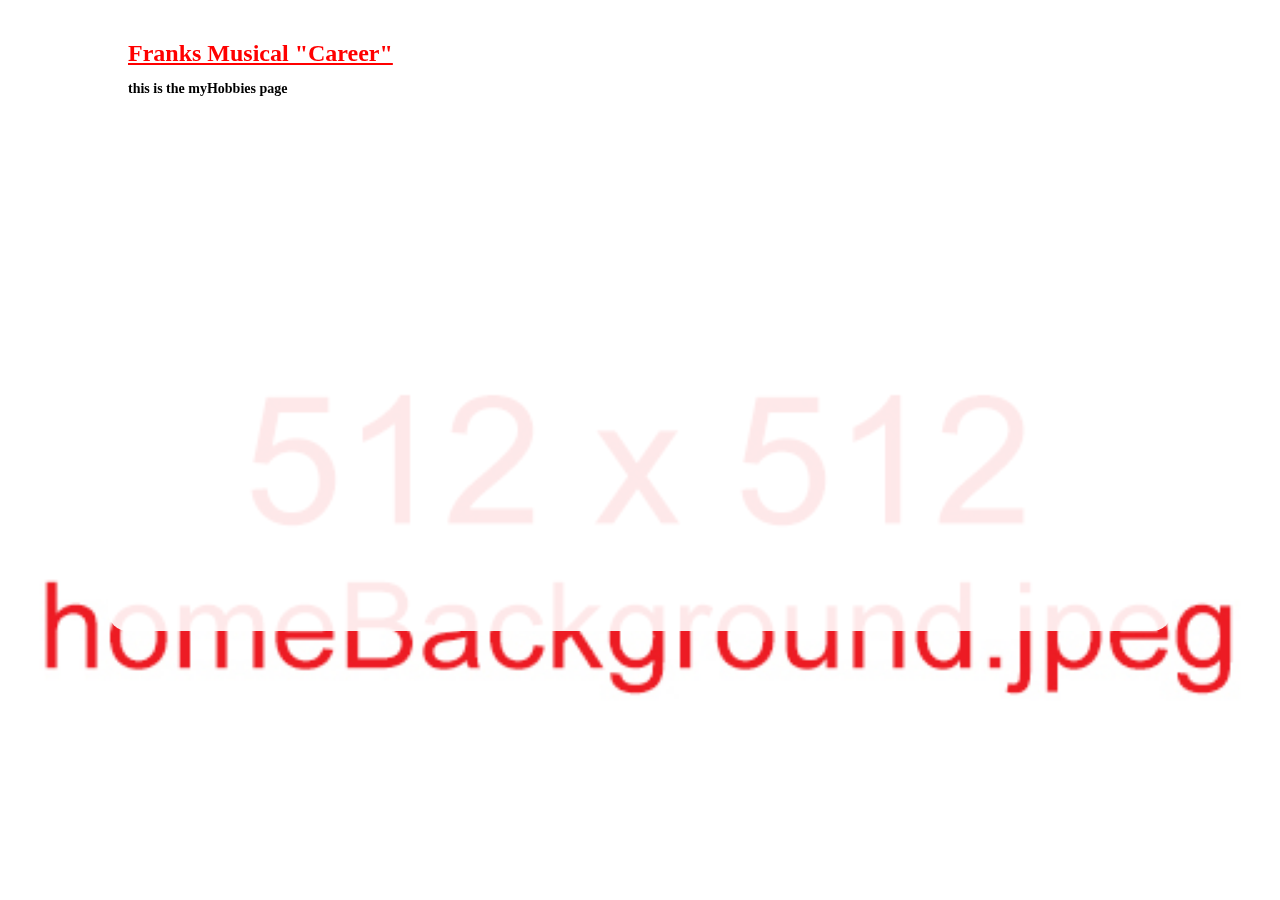
<file: myHobbies.html>
<!DOCTYPE html>
<html lang="EN">
    <head>
        
        <meta charset="UTF-8">
        <meta name="viewport" content="width=device-width, initial-scale=1">

        <title>All About Me</title>

        <link rel="stylesheet" type="text/css" href="styles.css" />

        <style>

            .contentInner2 { height : 571px; }

            .background { 
                background : url(img/homeBackground.jpg);
                background-size : cover;
            }

            .headshot {
                float : left;
                padding-right : 20px;
            }

        </style>

        <scrip 
            src="app.js" 
            type="text/javascript" 
            charset="utf-8">
        </script>

        <scrip app.toggleSection = function(inID) {
            const e = document.getElementById(inID);
            if (e.style.display === "none") {
                e.style.display = '"';
            } else {
                e.style.display = "none";
            }
        };>
        </scrip>
        
        <script>app.currentPage = "home"; </script>

    </head>

    <body onload="app.start();">

        <div id="content" class="content background">
            <div class="contentInner contentInner2">
                <a href="javascript:void(0);" class="heading" onclick="app.toggleSection('music');">
                    Franks Musical "Career"
                </a>
                <p>this is the myHobbies page</p>
            </div>
        </div>
           
    </body>
</html>
</file>
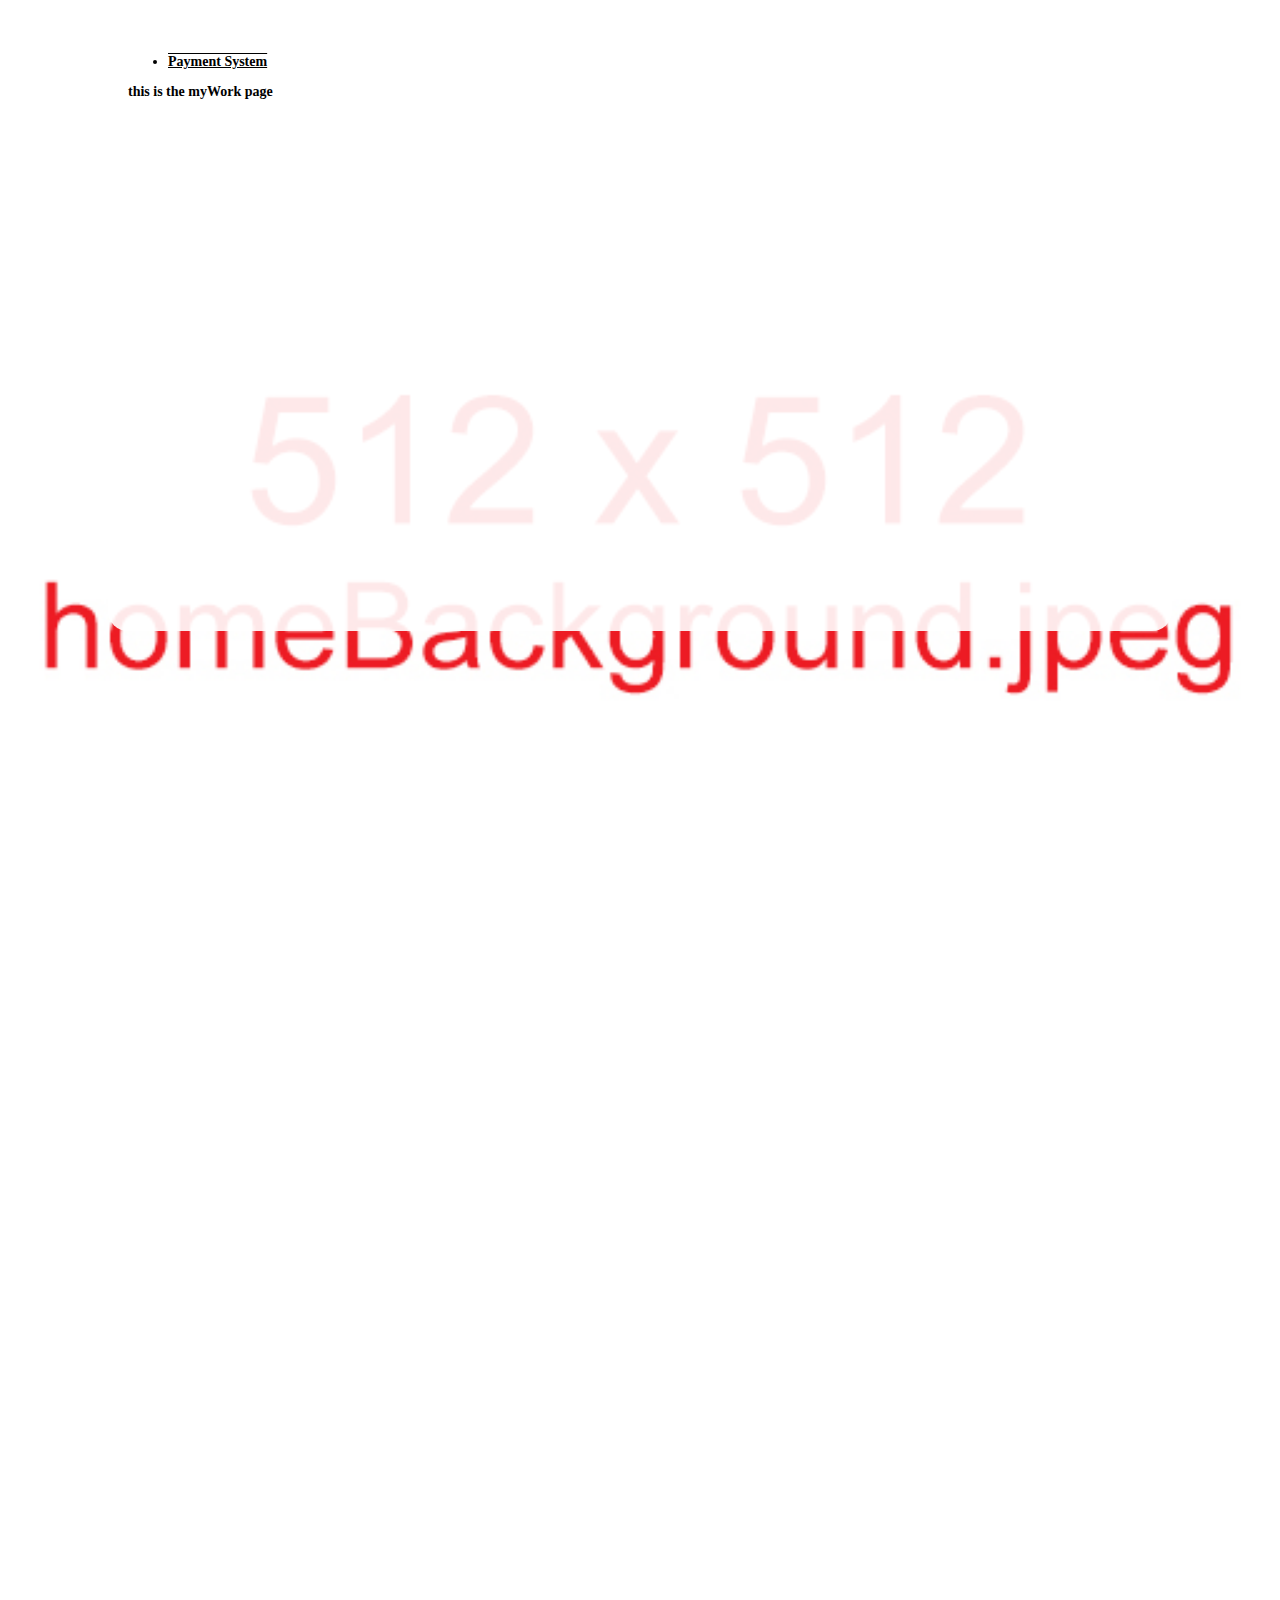
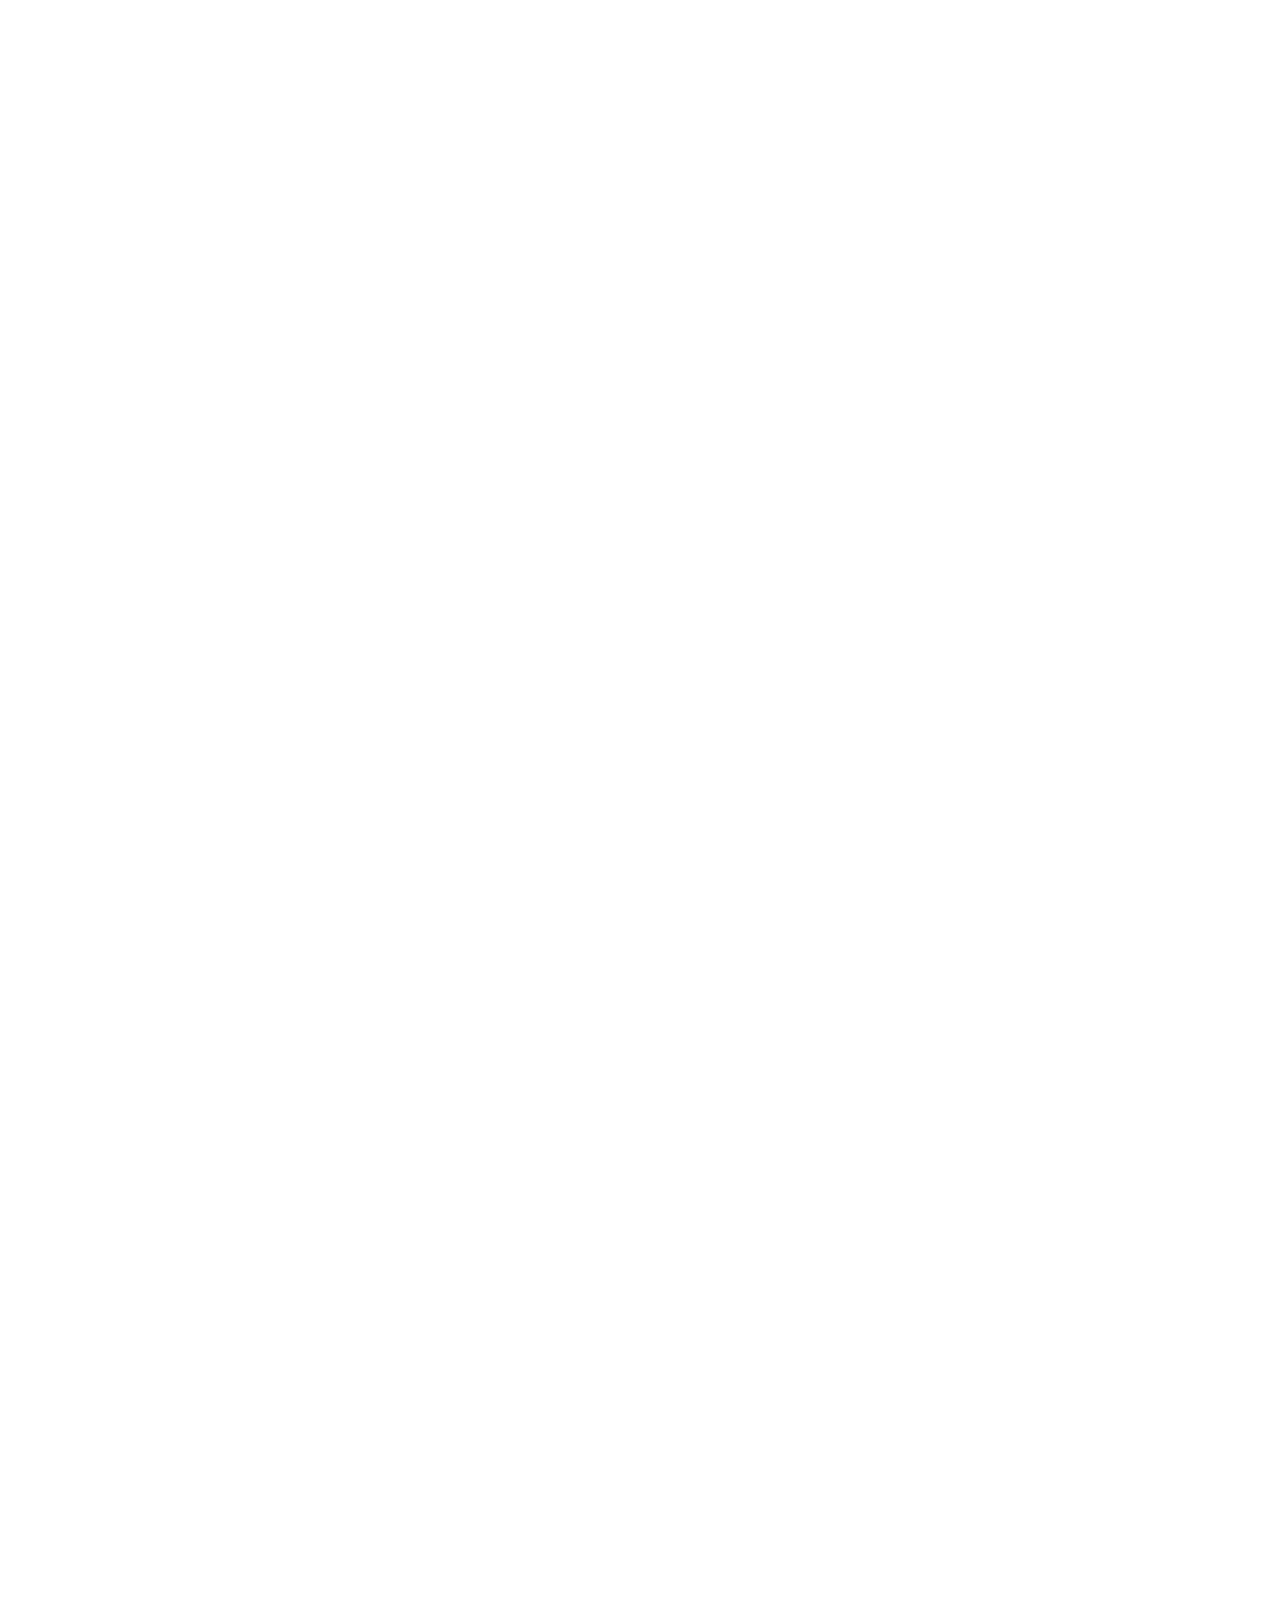
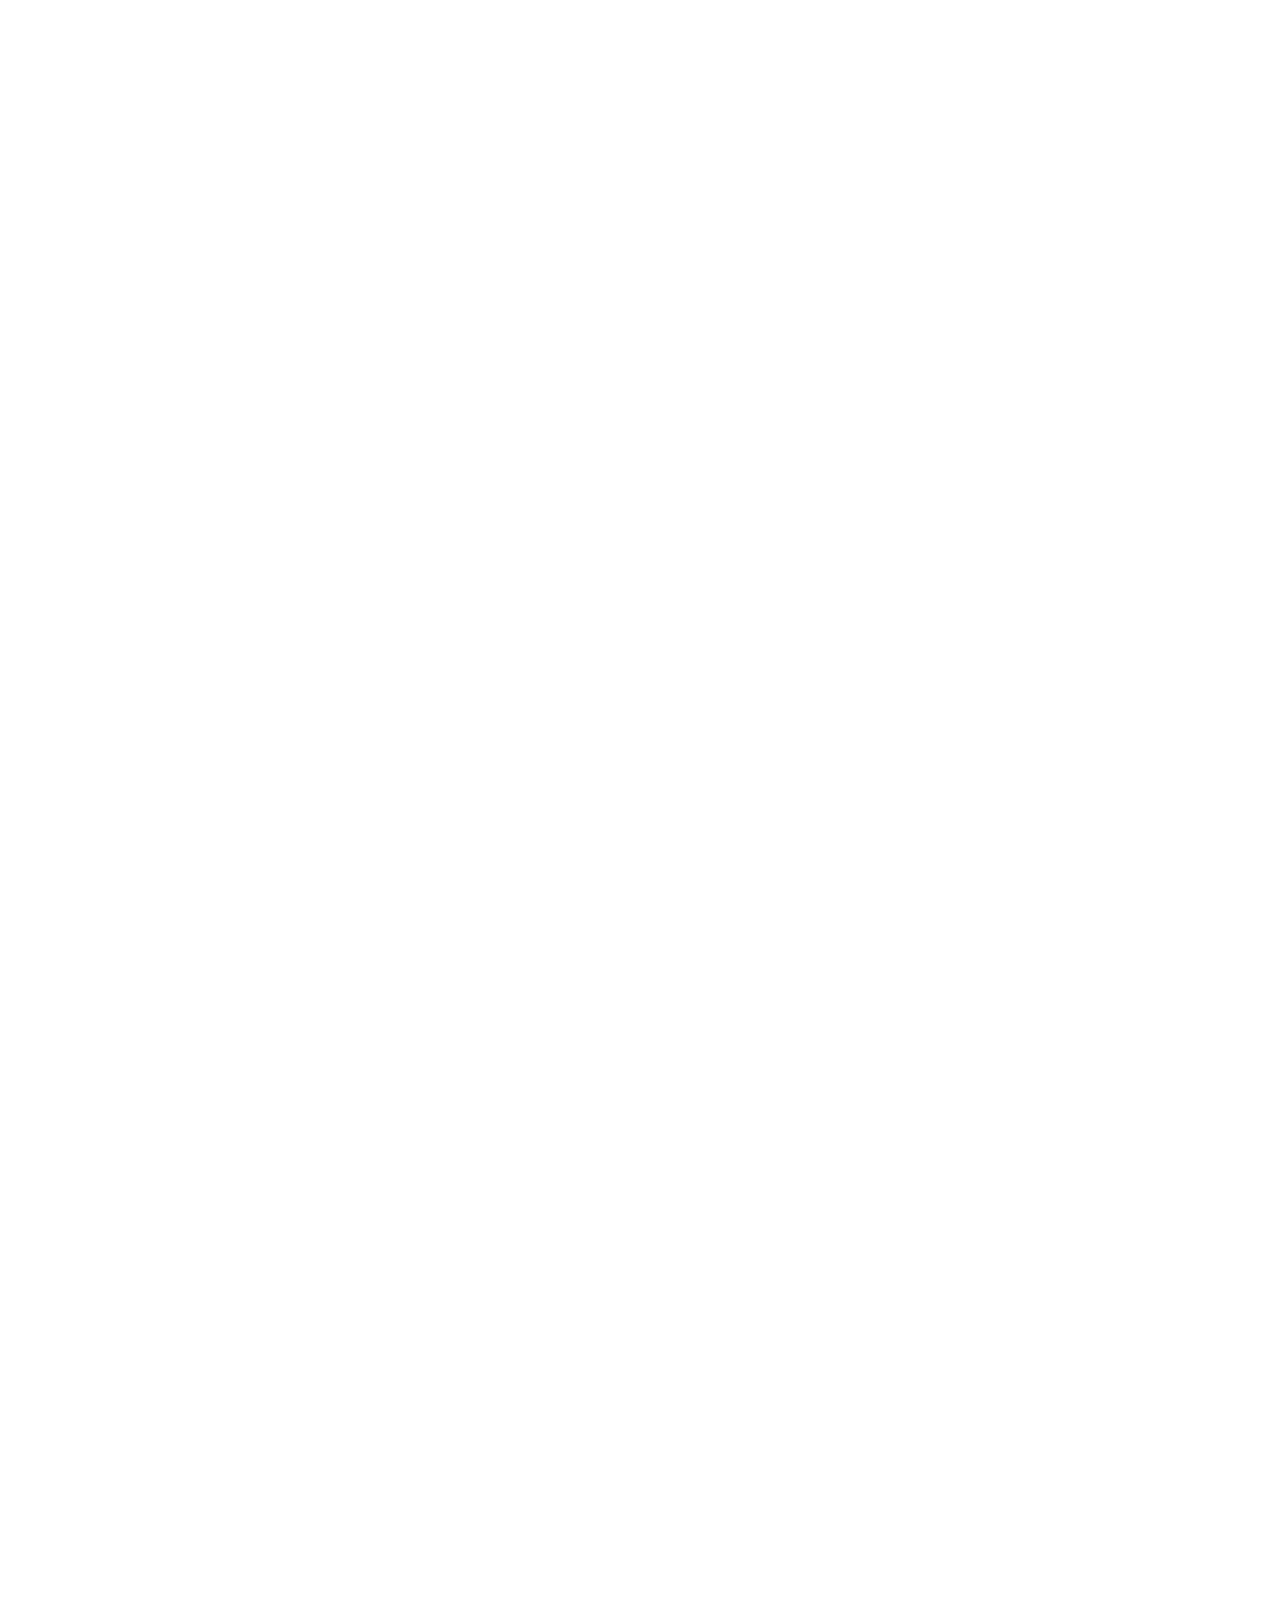
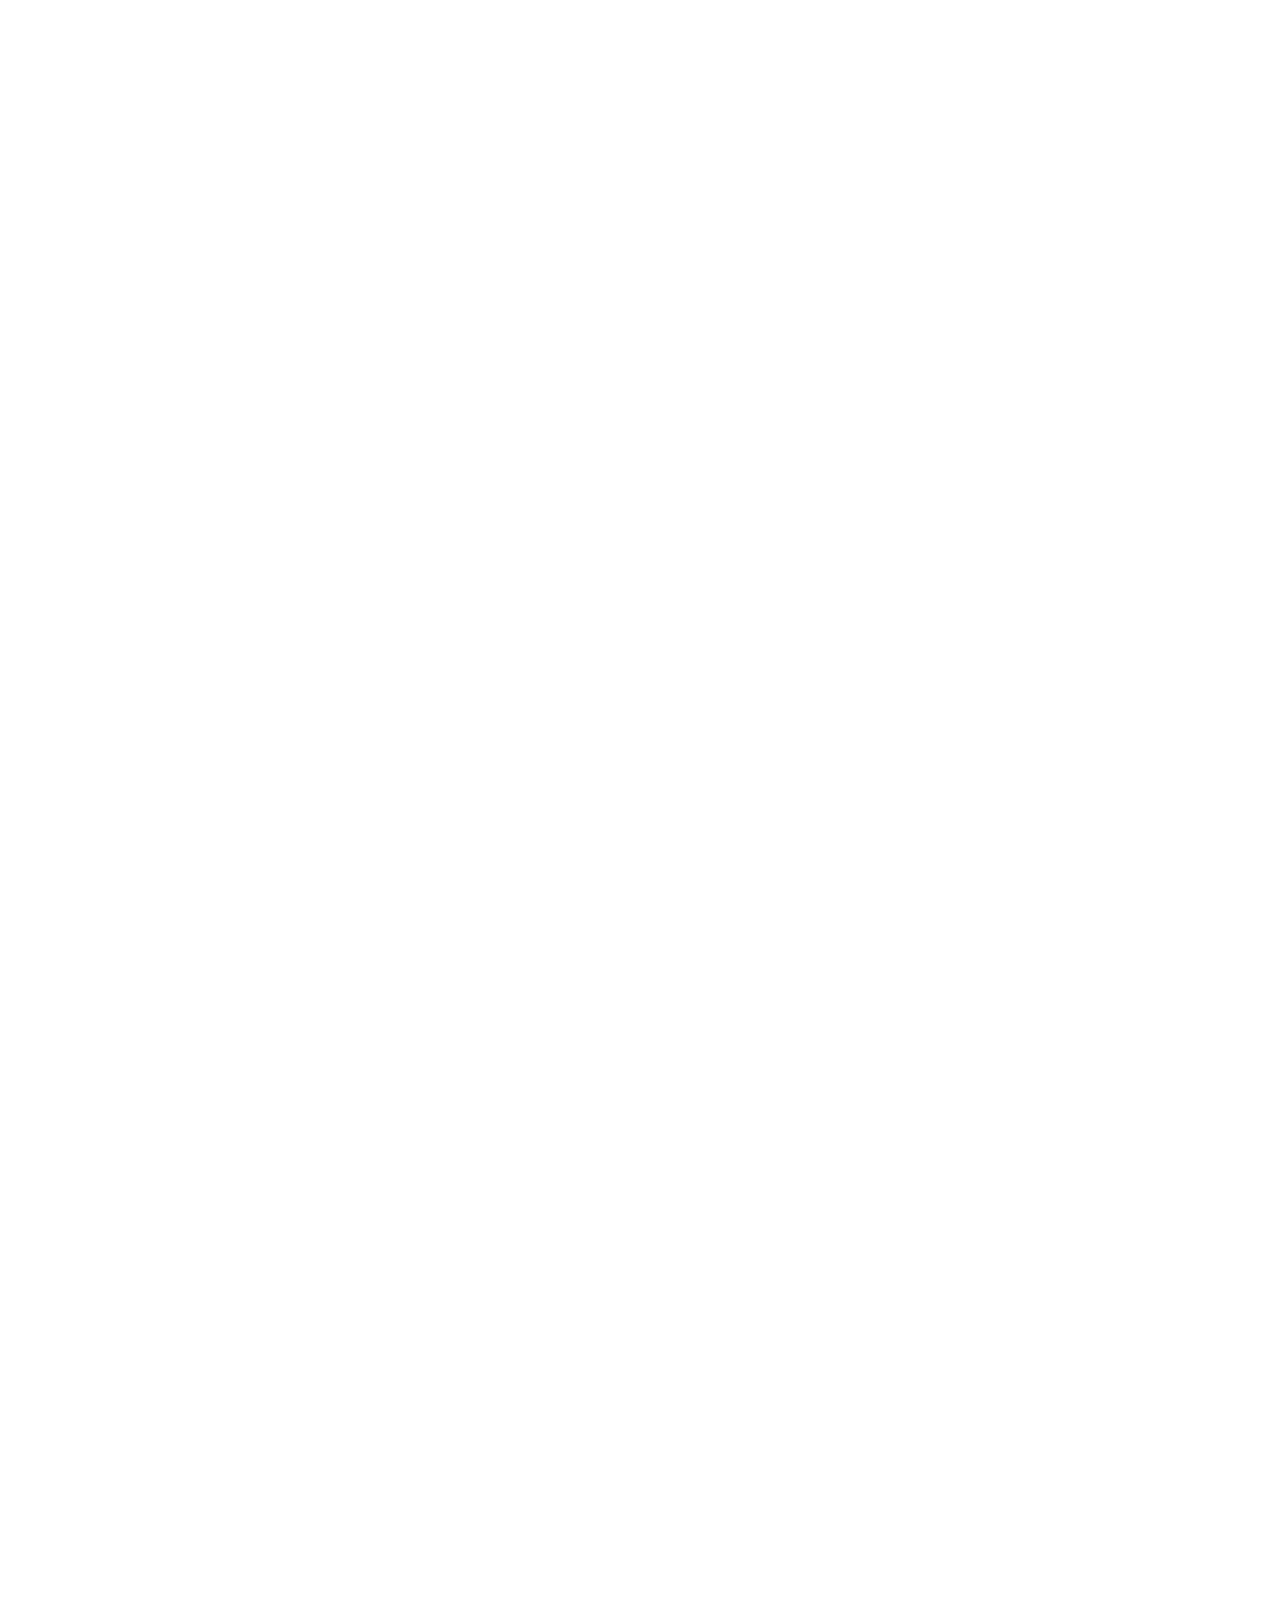
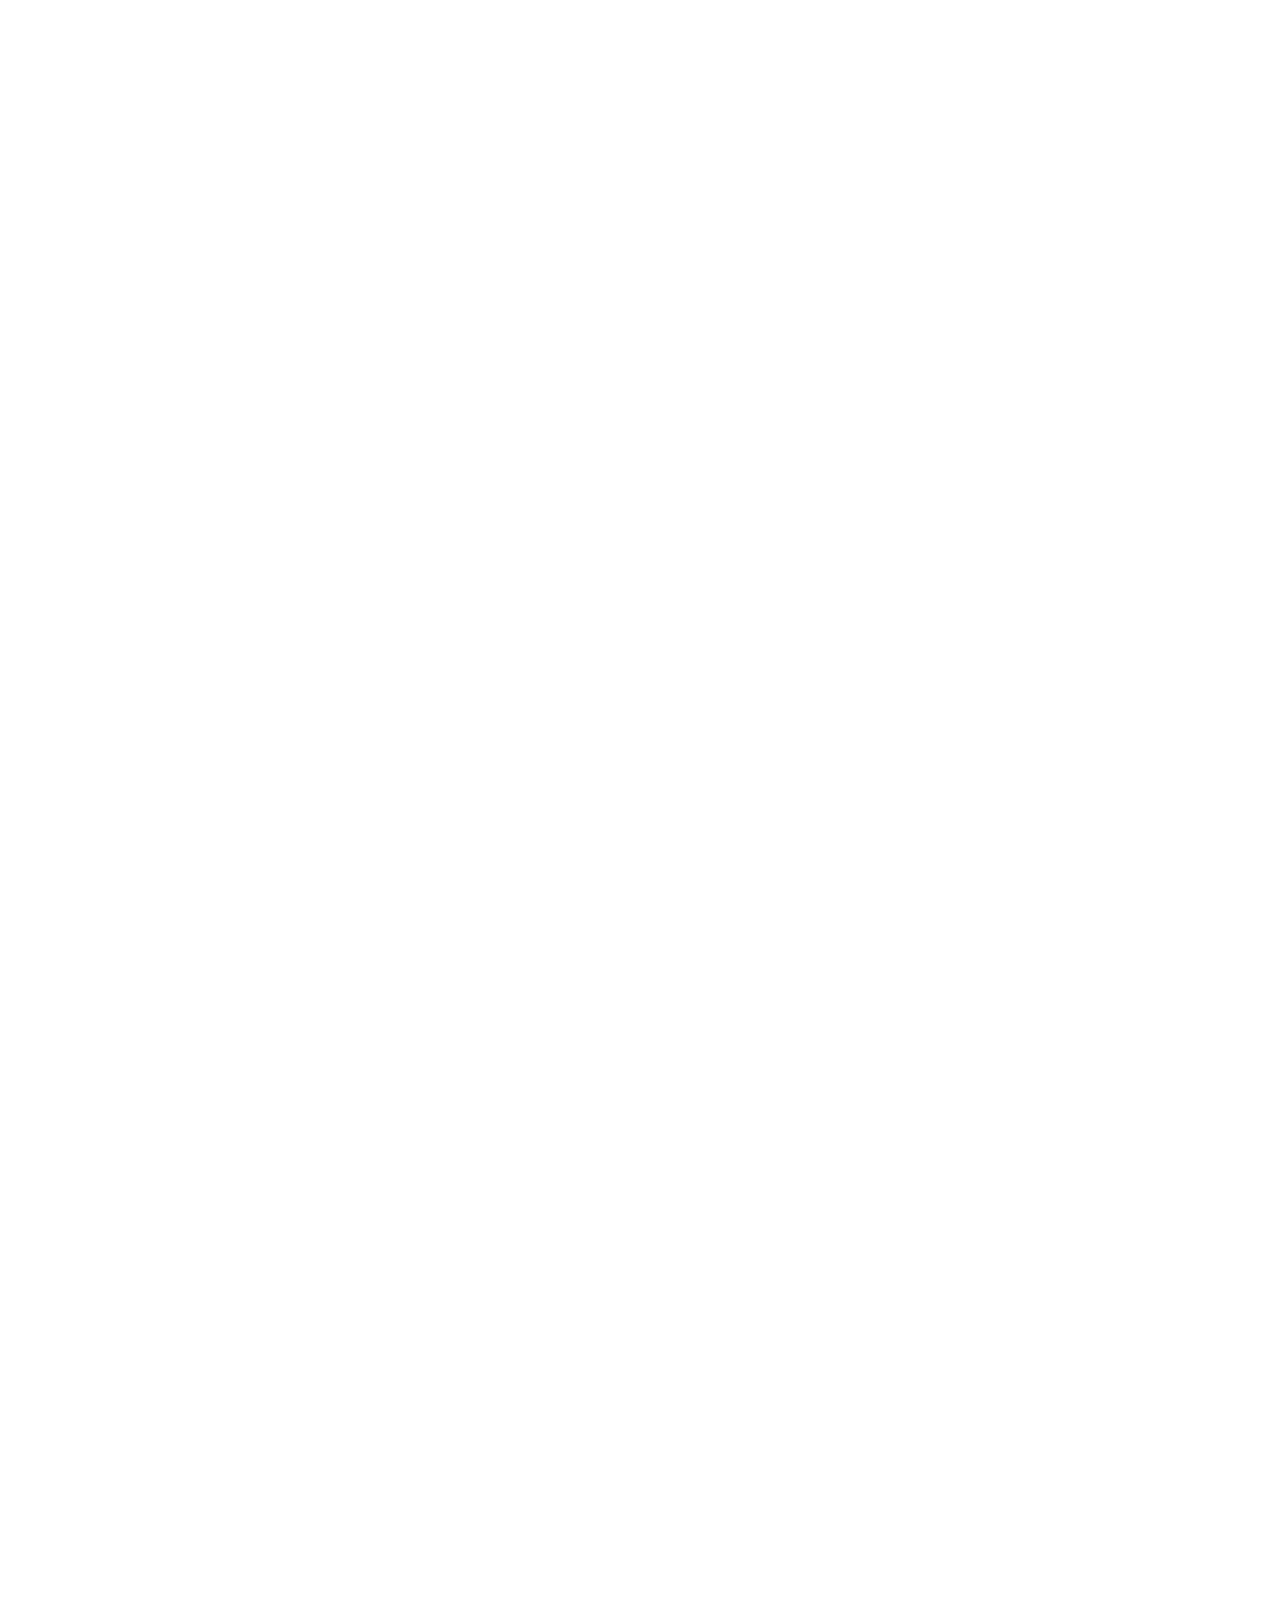
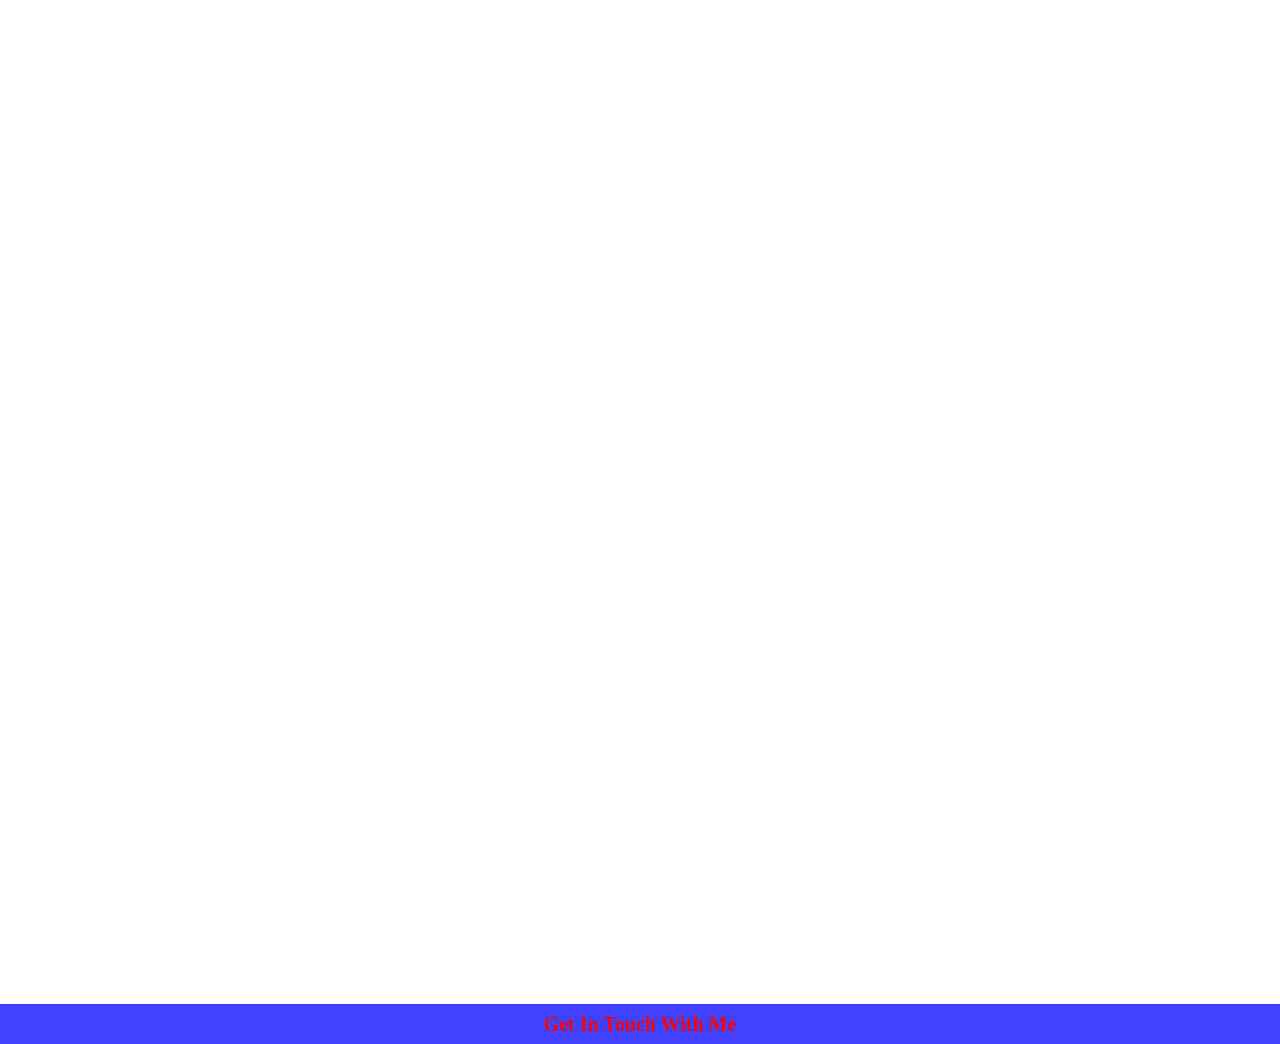
<file: myWork.html>
<!DOCTYPE html>
<html lang="EN">
    <head>
        
        <meta charset="UTF-8">
        <meta name="viewport" content="width=device-width, initial-scale=1">

        <title>All About Me</title>

        <link rel="stylesheet" type="text/css" href="styles.css" />

        <style>

            .contentInner2 { height : 571px; }

            .background { 
                background : url(img/homeBackground.jpg);
                background-size : cover;
            }

            .headshot {
                float : left;
                padding-right : 20px;
            }

        </style>

        <script 
            src="app.js" 
            type="text/javascript" 
            charset="utf-8">
        </script>
        
        <script>app.currentPage = "home"; </script>

    </head>

    <body onload="app.start();">

        <div id="content" class="content background">
            <div class="contentInner contentInner2">
                <ul>
                    <li><span class="project">Payment System</span></li>
                </ul>
                <p>this is the myWork page</p>
            </div>
        </div>
           
    </body>
</html>
</file>
<file: styles.css>
.content {
  position: fixed;
  width: 100%;
  height: 100%;
  left: 0;
  top: 0;
  overflow: auto;
}

.contentInner {
  margin-top: 20px;
  margin-right: auto;
  margin-left: auto;
  width: 1024px;
  font-size: 14px;
  color: #ffffff;
  background-color: rgba(0, 0, 0, 0.5);
  border-color: rgba(0, 0, 0, 0.5);
  padding: 20px;
  border-width: 4px;
  border-radius: 20px;
}

body {
  padding: 0;
  margin: 0;
  overflow: hidden;
  color: #ffffff;
  font-weight: bold;
}

.navBar {
  position: absolute;
  z-index: 1000;
  text-align: center;
  line-height: 40px;
  font-size: 20px;
}

.myWork {
    width: 100%;
    height: 40px;
    background-color: rgba(255, 0, 0, 0.75);
}

.myHobbies {
    width: : 40px;
    height: 100%;
    background-color: rgba(0, 255, 0, 0.75);
    writing-mode: vertical-rl;
}

.contactMe {
    width: 100%;
    height: 40px;
    background-color: rgba(0, 0, 255, 0.75);
}

.myFamily {
    width: 40px;
    height: 100%;
    background-color: rgba(255, 255,0, 0.75);
    writing-mode: vertical-rl;
    transform: scaleX(-1) scaleY(-1);

}

.pageHeader {
    font-size: 80px;
    font-family: cursive;
    font-weight: bold;
    text-align: center;
    padding-bottom: 20px;
}

.familyContainer {
    display: grid;
    grid-template-columns: repeat(2, 1fr);
    grid-template-rows: repeat(3, 1fr);
    grid-column-gap: 0;
    grid-row-gap: 40px;
}

.traciPic { grid-area: 1 / 1; }
.traciText {
    grid-area: 1 / 2; 
    padding-top: 20px;
    font-size: 24px;
}

.andrewPic { grid-area: 2 / 2; }
.andrewText {
    grid-area: 2 / 1; 
    padding-top: 20px;
    font-size: 24px;
}

.ashleyPic { grid-area: 3 / 1; }
.andrewText {
    grid-area: 3 / 2; 
    padding-top: 60px;
    font-size: 24px;
}

.contentInner2 {
    color: #000000;
    background-color: rgba(255, 255, 255, 0.9);
    border-color: rgba(255, 255, 255, 0.9);
}

.project {
    text-decoration-line: overline underline;
}

.heading { font-size: 24px }

hr { margin-bottom: 20px;}

.subHeading { font-size: 18px; }

a { color : #FF0000; }

a:hover {
    color: #ff0000;
    background-color: #ffff00;
    cursor: pointer;
}
</file>
